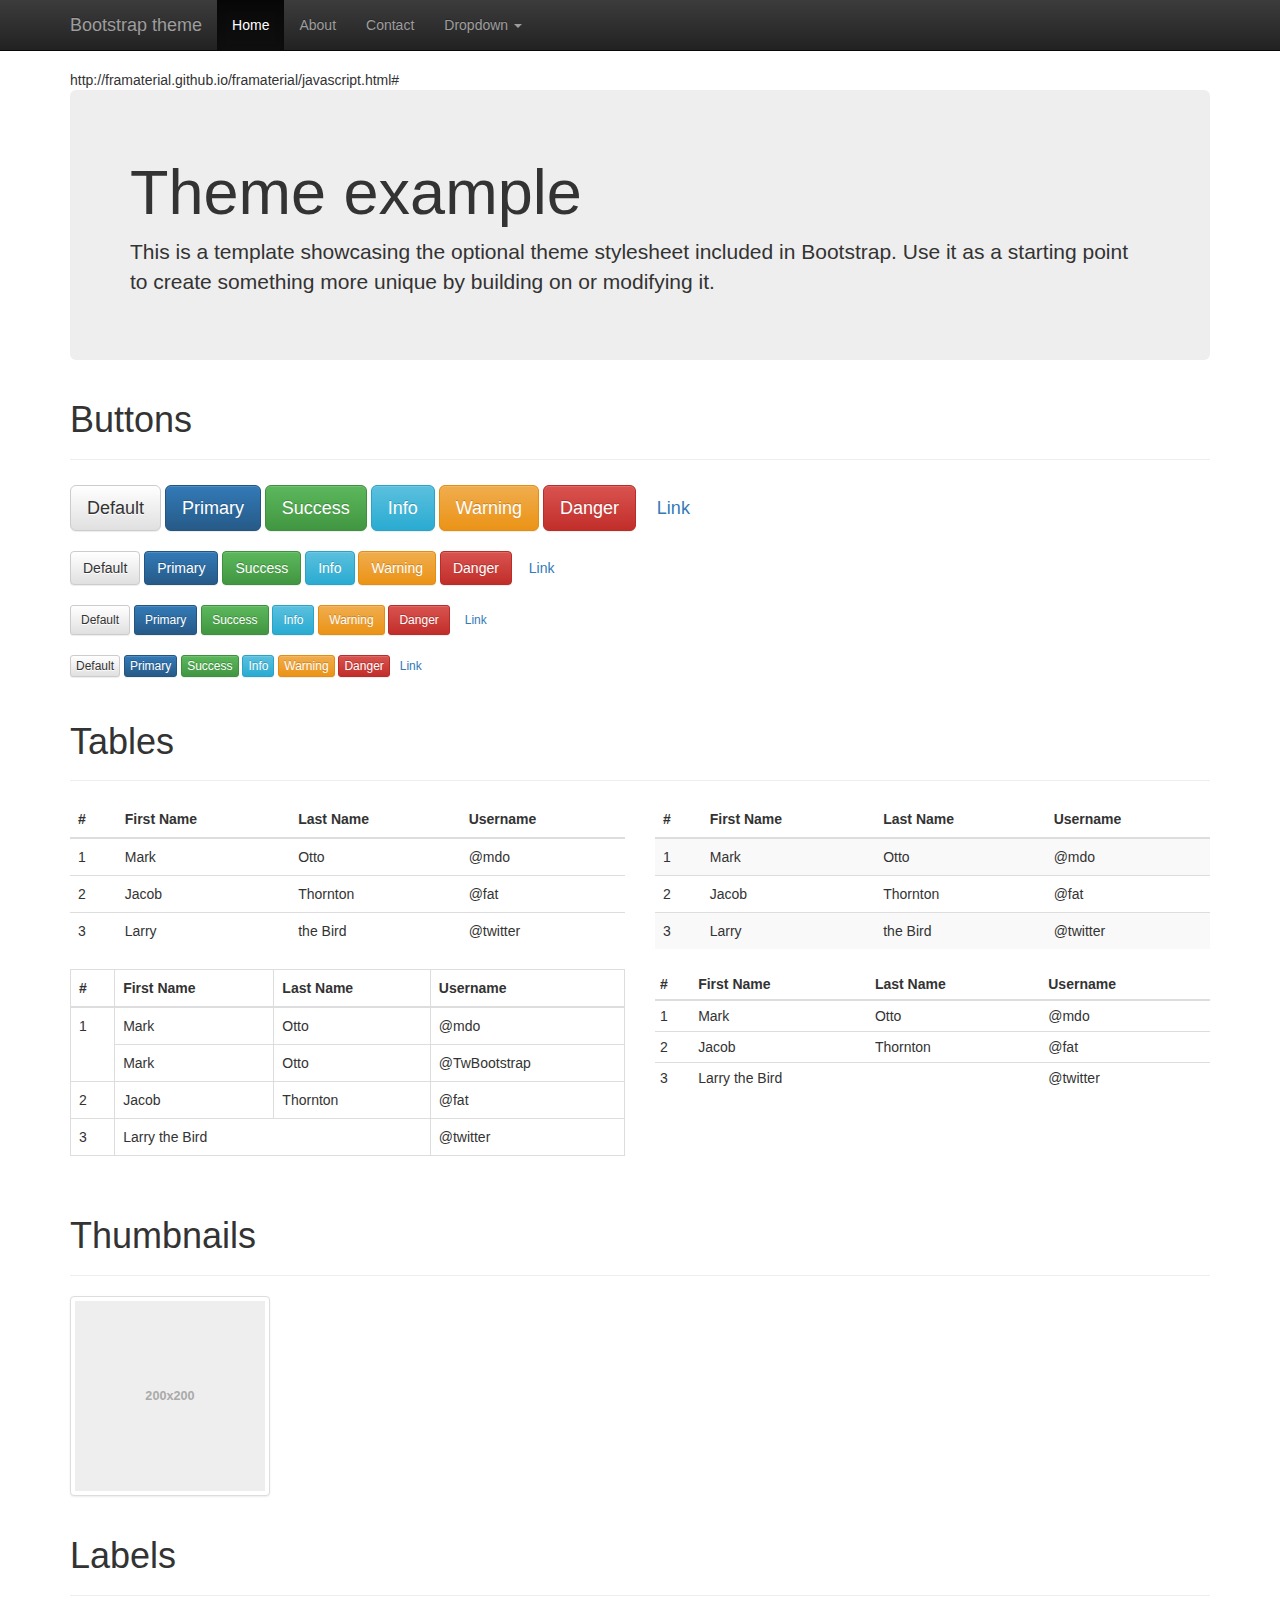
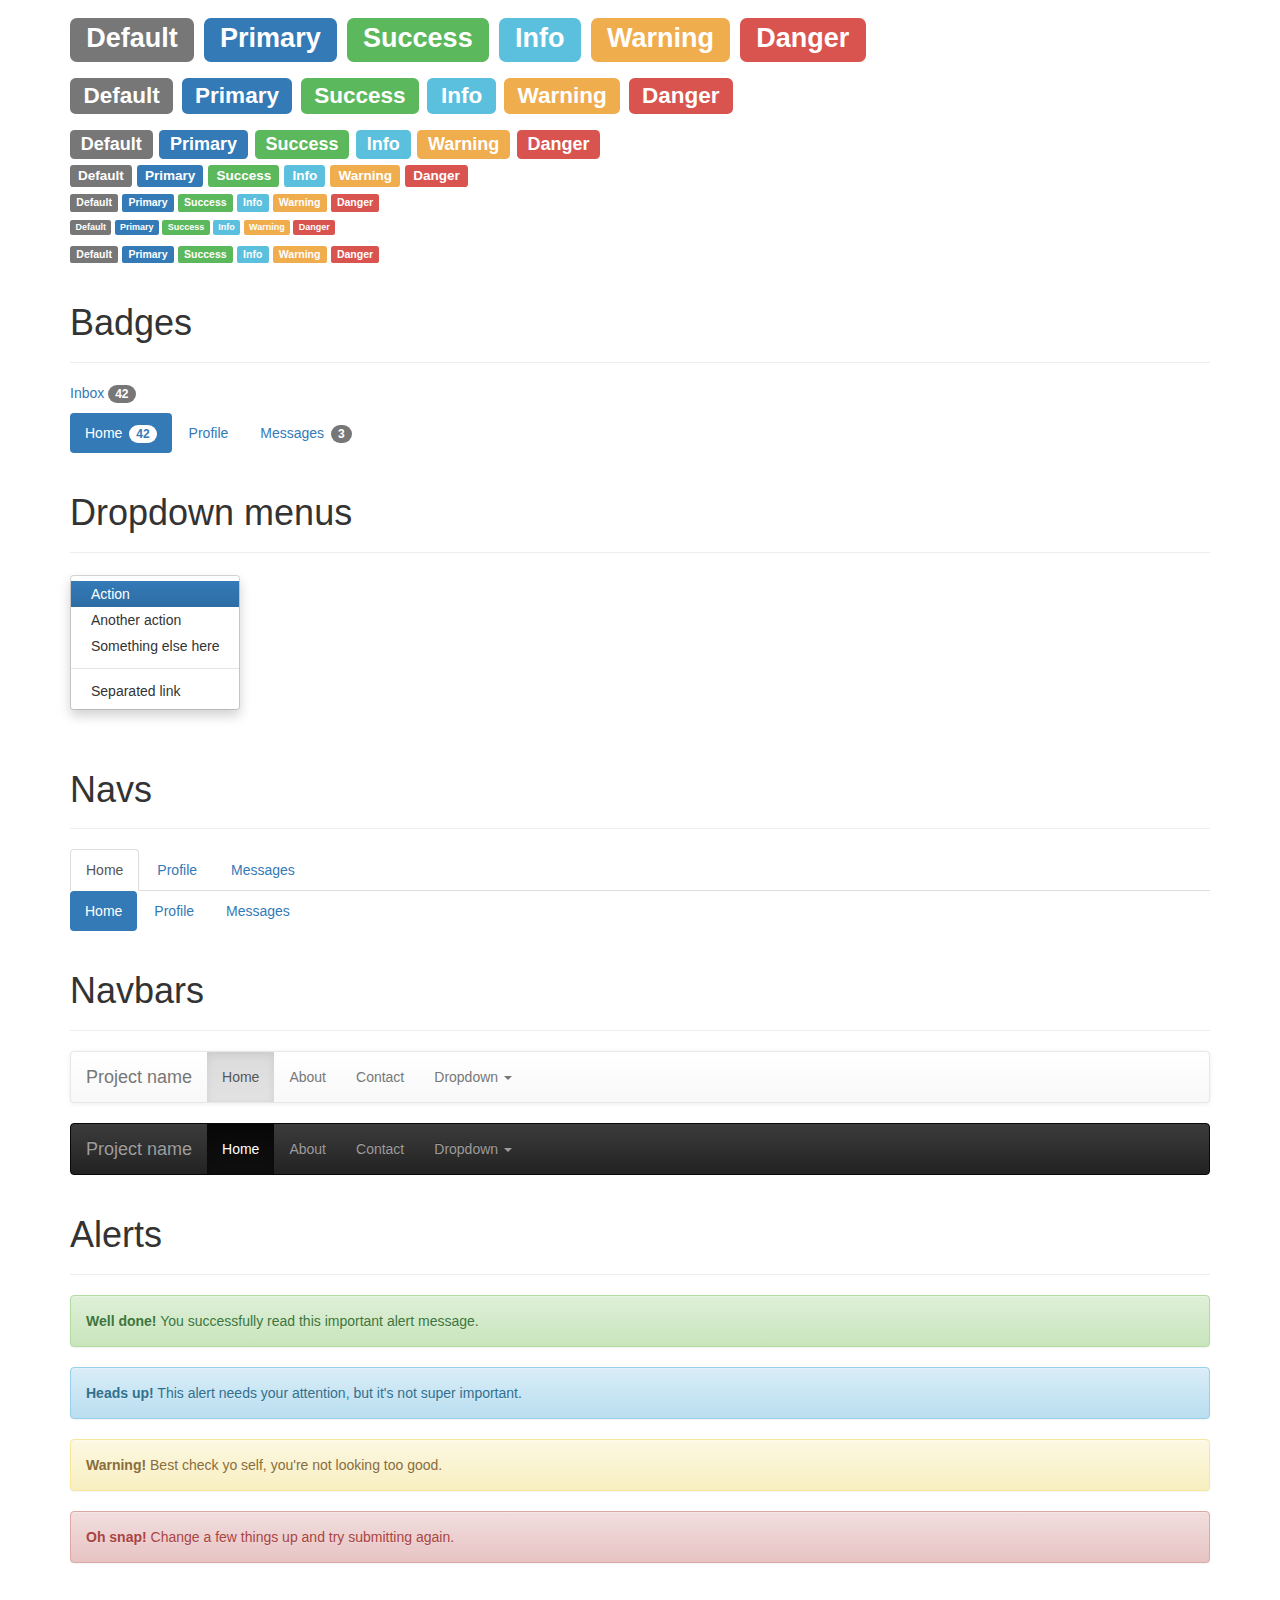
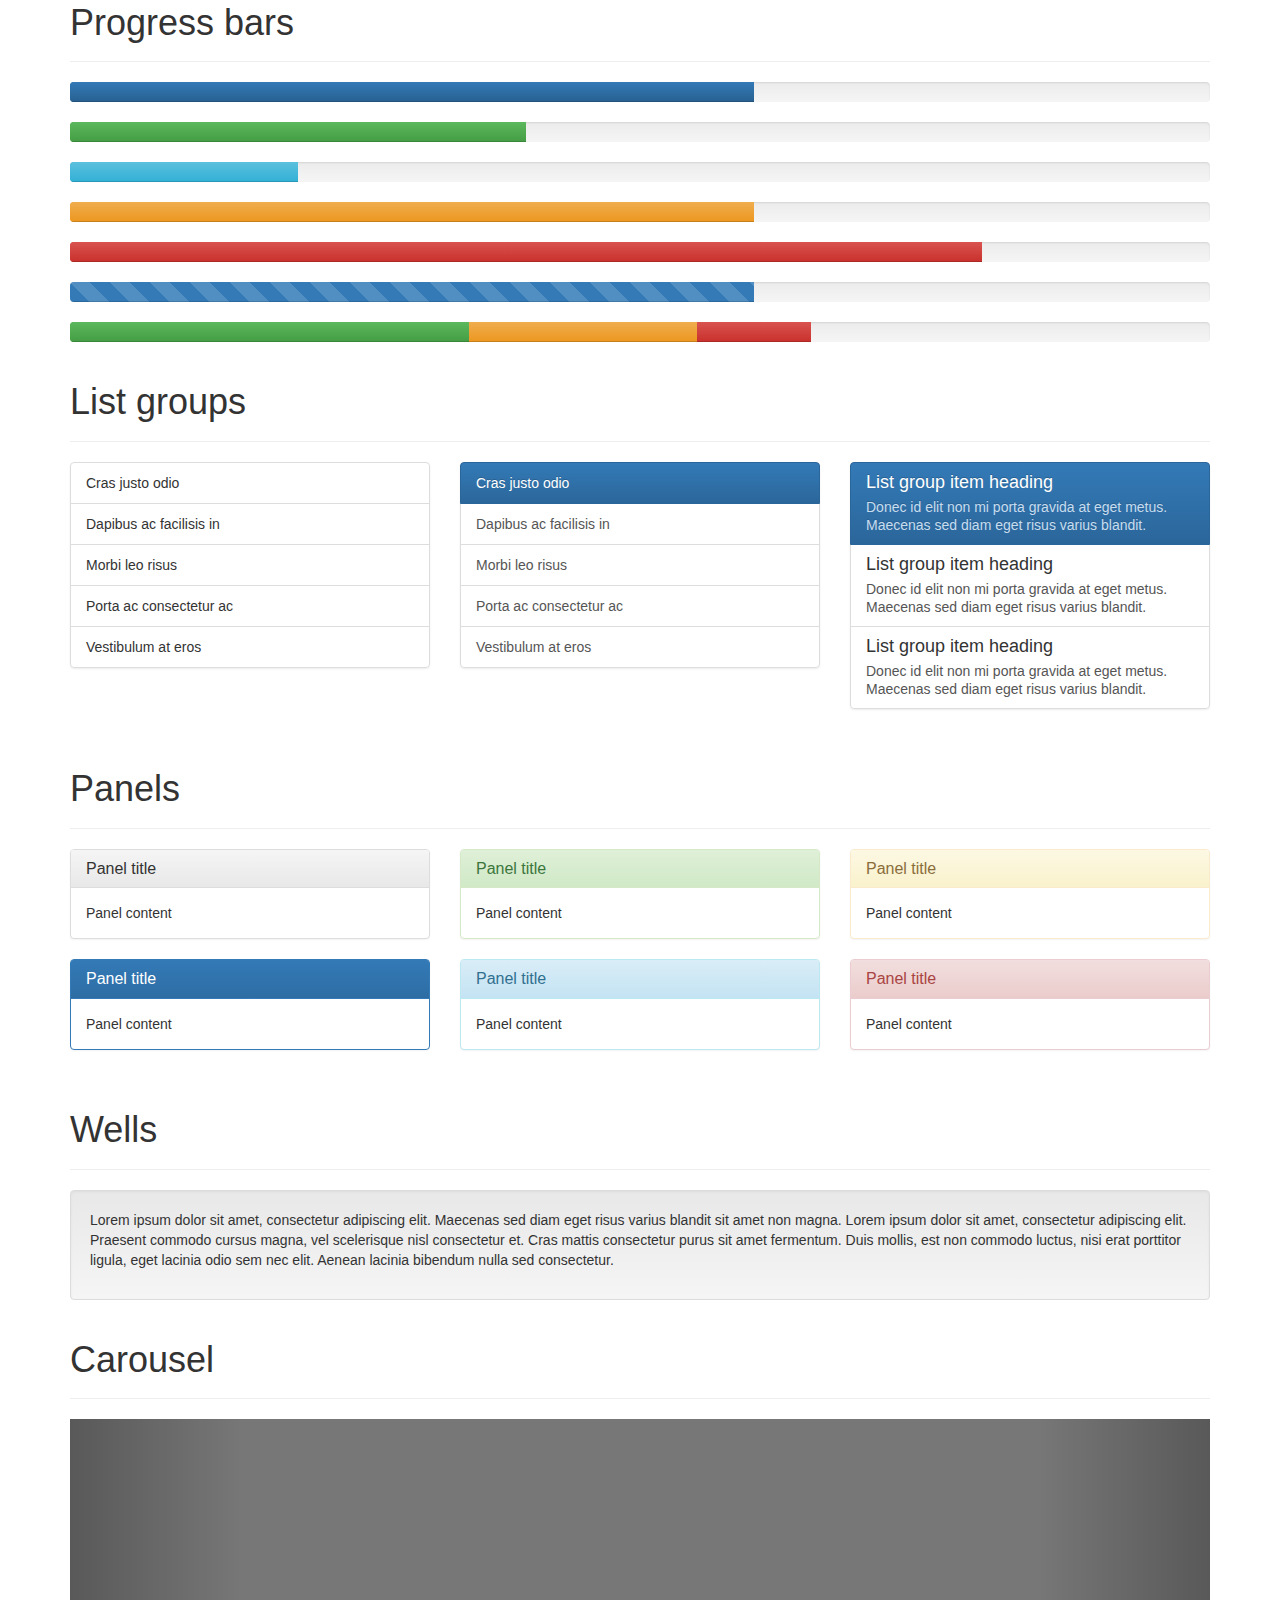
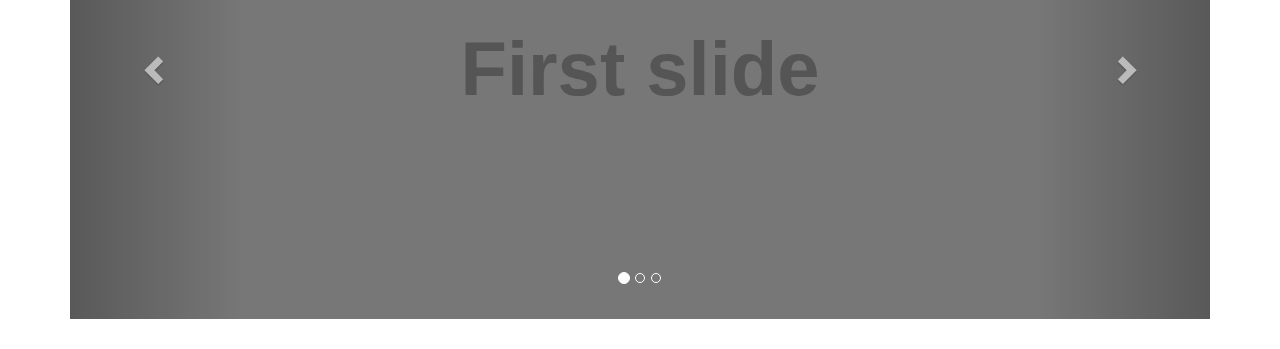
<file: index.html>
<!DOCTYPE html>
<html lang="en">
  <head>
    <meta charset="utf-8">
    <meta http-equiv="X-UA-Compatible" content="IE=edge">
    <meta name="viewport" content="width=device-width, initial-scale=1">
    <!-- The above 3 meta tags *must* come first in the head; any other head content must come *after* these tags -->
    <meta name="description" content="">
    <meta name="author" content="">
    <link rel="icon" href="favicon.ico">

    <title>Theme Template for Bootstrap</title>

    <!-- Bootstrap core CSS -->
    <link href="/css/bootstrap.css" rel="stylesheet">
    <!-- Bootstrap theme -->
    <link href="/css/bootstrap-theme.css" rel="stylesheet">

    <!-- Custom styles for this template -->
    <link href="/css/theme.css" rel="stylesheet">

    <!-- Just for debugging purposes. Don't actually copy these 2 lines! -->
    <!--[if lt IE 9]><script src="/js/ie8-responsive-file-warning.js"></script><![endif]-->
    <script src="/js/ie-emulation-modes-warning.js"></script>

    <!-- HTML5 shim and Respond.js for IE8 support of HTML5 elements and media queries -->
    <!--[if lt IE 9]>
      <script src="/js/html5shiv.min.js"></script>
      <script src="/js/espond.min.js"></script>
    <![endif]-->
  </head>

  <body role="document">

    <!-- Fixed navbar -->
    <nav class="navbar navbar-inverse navbar-fixed-top">
      <div class="container">
        <div class="navbar-header">
          <button type="button" class="navbar-toggle collapsed" data-toggle="collapse" data-target="#navbar" aria-expanded="false" aria-controls="navbar">
            <span class="sr-only">Toggle navigation</span>
            <span class="icon-bar"></span>
            <span class="icon-bar"></span>
            <span class="icon-bar"></span>
          </button>
          <a class="navbar-brand" href="#">Bootstrap theme</a>
        </div>
        <div id="navbar" class="navbar-collapse collapse">
          <ul class="nav navbar-nav">
            <li class="active"><a href="#">Home</a></li>
            <li><a href="#about">About</a></li>
            <li><a href="#contact">Contact</a></li>
            <li class="dropdown">
              <a href="#" class="dropdown-toggle" data-toggle="dropdown" role="button" aria-haspopup="true" aria-expanded="false">Dropdown <span class="caret"></span></a>
              <ul class="dropdown-menu">
                <li><a href="#">Action</a></li>
                <li><a href="#">Another action</a></li>
                <li><a href="#">Something else here</a></li>
                <li role="separator" class="divider"></li>
                <li class="dropdown-header">Nav header</li>
                <li><a href="#">Separated link</a></li>
                <li><a href="#">One more separated link</a></li>
              </ul>
            </li>
          </ul>
        </div><!--/.nav-collapse -->
      </div>
    </nav>

    <div class="container theme-showcase" role="main">
<span>http://framaterial.github.io/framaterial/javascript.html#</span>
      <!-- Main jumbotron for a primary marketing message or call to action -->
      <div class="jumbotron">
        <h1>Theme example</h1>
        <p>This is a template showcasing the optional theme stylesheet included in Bootstrap. Use it as a starting point to create something more unique by building on or modifying it.</p>
      </div>


      <div class="page-header">
        <h1>Buttons</h1>
      </div>
      <p>
        <button type="button" class="btn btn-lg btn-default">Default</button>
        <button type="button" class="btn btn-lg btn-primary">Primary</button>
        <button type="button" class="btn btn-lg btn-success">Success</button>
        <button type="button" class="btn btn-lg btn-info">Info</button>
        <button type="button" class="btn btn-lg btn-warning">Warning</button>
        <button type="button" class="btn btn-lg btn-danger">Danger</button>
        <button type="button" class="btn btn-lg btn-link">Link</button>
      </p>
      <p>
        <button type="button" class="btn btn-default">Default</button>
        <button type="button" class="btn btn-primary">Primary</button>
        <button type="button" class="btn btn-success">Success</button>
        <button type="button" class="btn btn-info">Info</button>
        <button type="button" class="btn btn-warning">Warning</button>
        <button type="button" class="btn btn-danger">Danger</button>
        <button type="button" class="btn btn-link">Link</button>
      </p>
      <p>
        <button type="button" class="btn btn-sm btn-default">Default</button>
        <button type="button" class="btn btn-sm btn-primary">Primary</button>
        <button type="button" class="btn btn-sm btn-success">Success</button>
        <button type="button" class="btn btn-sm btn-info">Info</button>
        <button type="button" class="btn btn-sm btn-warning">Warning</button>
        <button type="button" class="btn btn-sm btn-danger">Danger</button>
        <button type="button" class="btn btn-sm btn-link">Link</button>
      </p>
      <p>
        <button type="button" class="btn btn-xs btn-default">Default</button>
        <button type="button" class="btn btn-xs btn-primary">Primary</button>
        <button type="button" class="btn btn-xs btn-success">Success</button>
        <button type="button" class="btn btn-xs btn-info">Info</button>
        <button type="button" class="btn btn-xs btn-warning">Warning</button>
        <button type="button" class="btn btn-xs btn-danger">Danger</button>
        <button type="button" class="btn btn-xs btn-link">Link</button>
      </p>


      <div class="page-header">
        <h1>Tables</h1>
      </div>
      <div class="row">
        <div class="col-md-6">
          <table class="table">
            <thead>
              <tr>
                <th>#</th>
                <th>First Name</th>
                <th>Last Name</th>
                <th>Username</th>
              </tr>
            </thead>
            <tbody>
              <tr>
                <td>1</td>
                <td>Mark</td>
                <td>Otto</td>
                <td>@mdo</td>
              </tr>
              <tr>
                <td>2</td>
                <td>Jacob</td>
                <td>Thornton</td>
                <td>@fat</td>
              </tr>
              <tr>
                <td>3</td>
                <td>Larry</td>
                <td>the Bird</td>
                <td>@twitter</td>
              </tr>
            </tbody>
          </table>
        </div>
        <div class="col-md-6">
          <table class="table table-striped">
            <thead>
              <tr>
                <th>#</th>
                <th>First Name</th>
                <th>Last Name</th>
                <th>Username</th>
              </tr>
            </thead>
            <tbody>
              <tr>
                <td>1</td>
                <td>Mark</td>
                <td>Otto</td>
                <td>@mdo</td>
              </tr>
              <tr>
                <td>2</td>
                <td>Jacob</td>
                <td>Thornton</td>
                <td>@fat</td>
              </tr>
              <tr>
                <td>3</td>
                <td>Larry</td>
                <td>the Bird</td>
                <td>@twitter</td>
              </tr>
            </tbody>
          </table>
        </div>
      </div>

      <div class="row">
        <div class="col-md-6">
          <table class="table table-bordered">
            <thead>
              <tr>
                <th>#</th>
                <th>First Name</th>
                <th>Last Name</th>
                <th>Username</th>
              </tr>
            </thead>
            <tbody>
              <tr>
                <td rowspan="2">1</td>
                <td>Mark</td>
                <td>Otto</td>
                <td>@mdo</td>
              </tr>
              <tr>
                <td>Mark</td>
                <td>Otto</td>
                <td>@TwBootstrap</td>
              </tr>
              <tr>
                <td>2</td>
                <td>Jacob</td>
                <td>Thornton</td>
                <td>@fat</td>
              </tr>
              <tr>
                <td>3</td>
                <td colspan="2">Larry the Bird</td>
                <td>@twitter</td>
              </tr>
            </tbody>
          </table>
        </div>
        <div class="col-md-6">
          <table class="table table-condensed">
            <thead>
              <tr>
                <th>#</th>
                <th>First Name</th>
                <th>Last Name</th>
                <th>Username</th>
              </tr>
            </thead>
            <tbody>
              <tr>
                <td>1</td>
                <td>Mark</td>
                <td>Otto</td>
                <td>@mdo</td>
              </tr>
              <tr>
                <td>2</td>
                <td>Jacob</td>
                <td>Thornton</td>
                <td>@fat</td>
              </tr>
              <tr>
                <td>3</td>
                <td colspan="2">Larry the Bird</td>
                <td>@twitter</td>
              </tr>
            </tbody>
          </table>
        </div>
      </div>


      <div class="page-header">
        <h1>Thumbnails</h1>
      </div>
      <img data-src="holder.js/200x200" class="img-thumbnail" alt="A generic square placeholder image with a white border around it, making it resemble a photograph taken with an old instant camera">


      <div class="page-header">
        <h1>Labels</h1>
      </div>
      <h1>
        <span class="label label-default">Default</span>
        <span class="label label-primary">Primary</span>
        <span class="label label-success">Success</span>
        <span class="label label-info">Info</span>
        <span class="label label-warning">Warning</span>
        <span class="label label-danger">Danger</span>
      </h1>
      <h2>
        <span class="label label-default">Default</span>
        <span class="label label-primary">Primary</span>
        <span class="label label-success">Success</span>
        <span class="label label-info">Info</span>
        <span class="label label-warning">Warning</span>
        <span class="label label-danger">Danger</span>
      </h2>
      <h3>
        <span class="label label-default">Default</span>
        <span class="label label-primary">Primary</span>
        <span class="label label-success">Success</span>
        <span class="label label-info">Info</span>
        <span class="label label-warning">Warning</span>
        <span class="label label-danger">Danger</span>
      </h3>
      <h4>
        <span class="label label-default">Default</span>
        <span class="label label-primary">Primary</span>
        <span class="label label-success">Success</span>
        <span class="label label-info">Info</span>
        <span class="label label-warning">Warning</span>
        <span class="label label-danger">Danger</span>
      </h4>
      <h5>
        <span class="label label-default">Default</span>
        <span class="label label-primary">Primary</span>
        <span class="label label-success">Success</span>
        <span class="label label-info">Info</span>
        <span class="label label-warning">Warning</span>
        <span class="label label-danger">Danger</span>
      </h5>
      <h6>
        <span class="label label-default">Default</span>
        <span class="label label-primary">Primary</span>
        <span class="label label-success">Success</span>
        <span class="label label-info">Info</span>
        <span class="label label-warning">Warning</span>
        <span class="label label-danger">Danger</span>
      </h6>
      <p>
        <span class="label label-default">Default</span>
        <span class="label label-primary">Primary</span>
        <span class="label label-success">Success</span>
        <span class="label label-info">Info</span>
        <span class="label label-warning">Warning</span>
        <span class="label label-danger">Danger</span>
      </p>


      <div class="page-header">
        <h1>Badges</h1>
      </div>
      <p>
        <a href="#">Inbox <span class="badge">42</span></a>
      </p>
      <ul class="nav nav-pills" role="tablist">
        <li role="presentation" class="active"><a href="#">Home <span class="badge">42</span></a></li>
        <li role="presentation"><a href="#">Profile</a></li>
        <li role="presentation"><a href="#">Messages <span class="badge">3</span></a></li>
      </ul>


      <div class="page-header">
        <h1>Dropdown menus</h1>
      </div>
      <div class="dropdown theme-dropdown clearfix">
        <a id="dropdownMenu1" href="#" class="sr-only dropdown-toggle" data-toggle="dropdown" role="button" aria-haspopup="true" aria-expanded="false">Dropdown <span class="caret"></span></a>
        <ul class="dropdown-menu" aria-labelledby="dropdownMenu1">
          <li class="active"><a href="#">Action</a></li>
          <li><a href="#">Another action</a></li>
          <li><a href="#">Something else here</a></li>
          <li role="separator" class="divider"></li>
          <li><a href="#">Separated link</a></li>
        </ul>
      </div>


      <div class="page-header">
        <h1>Navs</h1>
      </div>
      <ul class="nav nav-tabs" role="tablist">
        <li role="presentation" class="active"><a href="#">Home</a></li>
        <li role="presentation"><a href="#">Profile</a></li>
        <li role="presentation"><a href="#">Messages</a></li>
      </ul>
      <ul class="nav nav-pills" role="tablist">
        <li role="presentation" class="active"><a href="#">Home</a></li>
        <li role="presentation"><a href="#">Profile</a></li>
        <li role="presentation"><a href="#">Messages</a></li>
      </ul>


      <div class="page-header">
        <h1>Navbars</h1>
      </div>

      <nav class="navbar navbar-default">
        <div class="container">
          <div class="navbar-header">
            <button type="button" class="navbar-toggle collapsed" data-toggle="collapse" data-target=".navbar-collapse">
              <span class="sr-only">Toggle navigation</span>
              <span class="icon-bar"></span>
              <span class="icon-bar"></span>
              <span class="icon-bar"></span>
            </button>
            <a class="navbar-brand" href="#">Project name</a>
          </div>
          <div class="navbar-collapse collapse">
            <ul class="nav navbar-nav">
              <li class="active"><a href="#">Home</a></li>
              <li><a href="#about">About</a></li>
              <li><a href="#contact">Contact</a></li>
              <li class="dropdown">
                <a href="#" class="dropdown-toggle" data-toggle="dropdown" role="button" aria-haspopup="true" aria-expanded="false">Dropdown <span class="caret"></span></a>
                <ul class="dropdown-menu">
                  <li><a href="#">Action</a></li>
                  <li><a href="#">Another action</a></li>
                  <li><a href="#">Something else here</a></li>
                  <li role="separator" class="divider"></li>
                  <li class="dropdown-header">Nav header</li>
                  <li><a href="#">Separated link</a></li>
                  <li><a href="#">One more separated link</a></li>
                </ul>
              </li>
            </ul>
          </div><!--/.nav-collapse -->
        </div>
      </nav>

      <nav class="navbar navbar-inverse">
        <div class="container">
          <div class="navbar-header">
            <button type="button" class="navbar-toggle collapsed" data-toggle="collapse" data-target=".navbar-collapse">
              <span class="sr-only">Toggle navigation</span>
              <span class="icon-bar"></span>
              <span class="icon-bar"></span>
              <span class="icon-bar"></span>
            </button>
            <a class="navbar-brand" href="#">Project name</a>
          </div>
          <div class="navbar-collapse collapse">
            <ul class="nav navbar-nav">
              <li class="active"><a href="#">Home</a></li>
              <li><a href="#about">About</a></li>
              <li><a href="#contact">Contact</a></li>
              <li class="dropdown">
                <a href="#" class="dropdown-toggle" data-toggle="dropdown" role="button" aria-haspopup="true" aria-expanded="false">Dropdown <span class="caret"></span></a>
                <ul class="dropdown-menu">
                  <li><a href="#">Action</a></li>
                  <li><a href="#">Another action</a></li>
                  <li><a href="#">Something else here</a></li>
                  <li role="separator" class="divider"></li>
                  <li class="dropdown-header">Nav header</li>
                  <li><a href="#">Separated link</a></li>
                  <li><a href="#">One more separated link</a></li>
                </ul>
              </li>
            </ul>
          </div><!--/.nav-collapse -->
        </div>
      </nav>


      <div class="page-header">
        <h1>Alerts</h1>
      </div>
      <div class="alert alert-success" role="alert">
        <strong>Well done!</strong> You successfully read this important alert message.
      </div>
      <div class="alert alert-info" role="alert">
        <strong>Heads up!</strong> This alert needs your attention, but it's not super important.
      </div>
      <div class="alert alert-warning" role="alert">
        <strong>Warning!</strong> Best check yo self, you're not looking too good.
      </div>
      <div class="alert alert-danger" role="alert">
        <strong>Oh snap!</strong> Change a few things up and try submitting again.
      </div>


      <div class="page-header">
        <h1>Progress bars</h1>
      </div>
      <div class="progress">
        <div class="progress-bar" role="progressbar" aria-valuenow="60" aria-valuemin="0" aria-valuemax="100" style="width: 60%;"><span class="sr-only">60% Complete</span></div>
      </div>
      <div class="progress">
        <div class="progress-bar progress-bar-success" role="progressbar" aria-valuenow="40" aria-valuemin="0" aria-valuemax="100" style="width: 40%"><span class="sr-only">40% Complete (success)</span></div>
      </div>
      <div class="progress">
        <div class="progress-bar progress-bar-info" role="progressbar" aria-valuenow="20" aria-valuemin="0" aria-valuemax="100" style="width: 20%"><span class="sr-only">20% Complete</span></div>
      </div>
      <div class="progress">
        <div class="progress-bar progress-bar-warning" role="progressbar" aria-valuenow="60" aria-valuemin="0" aria-valuemax="100" style="width: 60%"><span class="sr-only">60% Complete (warning)</span></div>
      </div>
      <div class="progress">
        <div class="progress-bar progress-bar-danger" role="progressbar" aria-valuenow="80" aria-valuemin="0" aria-valuemax="100" style="width: 80%"><span class="sr-only">80% Complete (danger)</span></div>
      </div>
      <div class="progress">
        <div class="progress-bar progress-bar-striped" role="progressbar" aria-valuenow="60" aria-valuemin="0" aria-valuemax="100" style="width: 60%"><span class="sr-only">60% Complete</span></div>
      </div>
      <div class="progress">
        <div class="progress-bar progress-bar-success" style="width: 35%"><span class="sr-only">35% Complete (success)</span></div>
        <div class="progress-bar progress-bar-warning" style="width: 20%"><span class="sr-only">20% Complete (warning)</span></div>
        <div class="progress-bar progress-bar-danger" style="width: 10%"><span class='sr-only'>10% Complete (danger)</span></div>
      </div>


      <div class="page-header">
        <h1>List groups</h1>
      </div>
      <div class="row">
        <div class="col-sm-4">
          <ul class="list-group">
            <li class="list-group-item">Cras justo odio</li>
            <li class="list-group-item">Dapibus ac facilisis in</li>
            <li class="list-group-item">Morbi leo risus</li>
            <li class="list-group-item">Porta ac consectetur ac</li>
            <li class="list-group-item">Vestibulum at eros</li>
          </ul>
        </div><!-- /.col-sm-4 -->
        <div class="col-sm-4">
          <div class="list-group">
            <a href="#" class="list-group-item active">
              Cras justo odio
            </a>
            <a href="#" class="list-group-item">Dapibus ac facilisis in</a>
            <a href="#" class="list-group-item">Morbi leo risus</a>
            <a href="#" class="list-group-item">Porta ac consectetur ac</a>
            <a href="#" class="list-group-item">Vestibulum at eros</a>
          </div>
        </div><!-- /.col-sm-4 -->
        <div class="col-sm-4">
          <div class="list-group">
            <a href="#" class="list-group-item active">
              <h4 class="list-group-item-heading">List group item heading</h4>
              <p class="list-group-item-text">Donec id elit non mi porta gravida at eget metus. Maecenas sed diam eget risus varius blandit.</p>
            </a>
            <a href="#" class="list-group-item">
              <h4 class="list-group-item-heading">List group item heading</h4>
              <p class="list-group-item-text">Donec id elit non mi porta gravida at eget metus. Maecenas sed diam eget risus varius blandit.</p>
            </a>
            <a href="#" class="list-group-item">
              <h4 class="list-group-item-heading">List group item heading</h4>
              <p class="list-group-item-text">Donec id elit non mi porta gravida at eget metus. Maecenas sed diam eget risus varius blandit.</p>
            </a>
          </div>
        </div><!-- /.col-sm-4 -->
      </div>


      <div class="page-header">
        <h1>Panels</h1>
      </div>
      <div class="row">
        <div class="col-sm-4">
          <div class="panel panel-default">
            <div class="panel-heading">
              <h3 class="panel-title">Panel title</h3>
            </div>
            <div class="panel-body">
              Panel content
            </div>
          </div>
          <div class="panel panel-primary">
            <div class="panel-heading">
              <h3 class="panel-title">Panel title</h3>
            </div>
            <div class="panel-body">
              Panel content
            </div>
          </div>
        </div><!-- /.col-sm-4 -->
        <div class="col-sm-4">
          <div class="panel panel-success">
            <div class="panel-heading">
              <h3 class="panel-title">Panel title</h3>
            </div>
            <div class="panel-body">
              Panel content
            </div>
          </div>
          <div class="panel panel-info">
            <div class="panel-heading">
              <h3 class="panel-title">Panel title</h3>
            </div>
            <div class="panel-body">
              Panel content
            </div>
          </div>
        </div><!-- /.col-sm-4 -->
        <div class="col-sm-4">
          <div class="panel panel-warning">
            <div class="panel-heading">
              <h3 class="panel-title">Panel title</h3>
            </div>
            <div class="panel-body">
              Panel content
            </div>
          </div>
          <div class="panel panel-danger">
            <div class="panel-heading">
              <h3 class="panel-title">Panel title</h3>
            </div>
            <div class="panel-body">
              Panel content
            </div>
          </div>
        </div><!-- /.col-sm-4 -->
      </div>


      <div class="page-header">
        <h1>Wells</h1>
      </div>
      <div class="well">
        <p>Lorem ipsum dolor sit amet, consectetur adipiscing elit. Maecenas sed diam eget risus varius blandit sit amet non magna. Lorem ipsum dolor sit amet, consectetur adipiscing elit. Praesent commodo cursus magna, vel scelerisque nisl consectetur et. Cras mattis consectetur purus sit amet fermentum. Duis mollis, est non commodo luctus, nisi erat porttitor ligula, eget lacinia odio sem nec elit. Aenean lacinia bibendum nulla sed consectetur.</p>
      </div>


      <div class="page-header">
        <h1>Carousel</h1>
      </div>
      <div id="carousel-example-generic" class="carousel slide" data-ride="carousel">
        <ol class="carousel-indicators">
          <li data-target="#carousel-example-generic" data-slide-to="0" class="active"></li>
          <li data-target="#carousel-example-generic" data-slide-to="1"></li>
          <li data-target="#carousel-example-generic" data-slide-to="2"></li>
        </ol>
        <div class="carousel-inner" role="listbox">
          <div class="item active">
            <img data-src="holder.js/1140x500/auto/#777:#555/text:First slide" alt="First slide">
          </div>
          <div class="item">
            <img data-src="holder.js/1140x500/auto/#666:#444/text:Second slide" alt="Second slide">
          </div>
          <div class="item">
            <img data-src="holder.js/1140x500/auto/#555:#333/text:Third slide" alt="Third slide">
          </div>
        </div>
        <a class="left carousel-control" href="#carousel-example-generic" role="button" data-slide="prev">
          <span class="glyphicon glyphicon-chevron-left" aria-hidden="true"></span>
          <span class="sr-only">Previous</span>
        </a>
        <a class="right carousel-control" href="#carousel-example-generic" role="button" data-slide="next">
          <span class="glyphicon glyphicon-chevron-right" aria-hidden="true"></span>
          <span class="sr-only">Next</span>
        </a>
      </div>


    </div> <!-- /container -->


    <!-- Bootstrap core JavaScript
    ================================================== -->
    <!-- Placed at the end of the document so the pages load faster -->
    <script src="/js/jquery-1.11.3.js"></script>
    <script src="/js/bootstrap.js"></script>
    <script src="/js/docs.min.js"></script>
    <!-- IE10 viewport hack for Surface/desktop Windows 8 bug -->
    <script src="/js/ie10-viewport-bug-workaround.js"></script>
  </body>
</html>
</file>
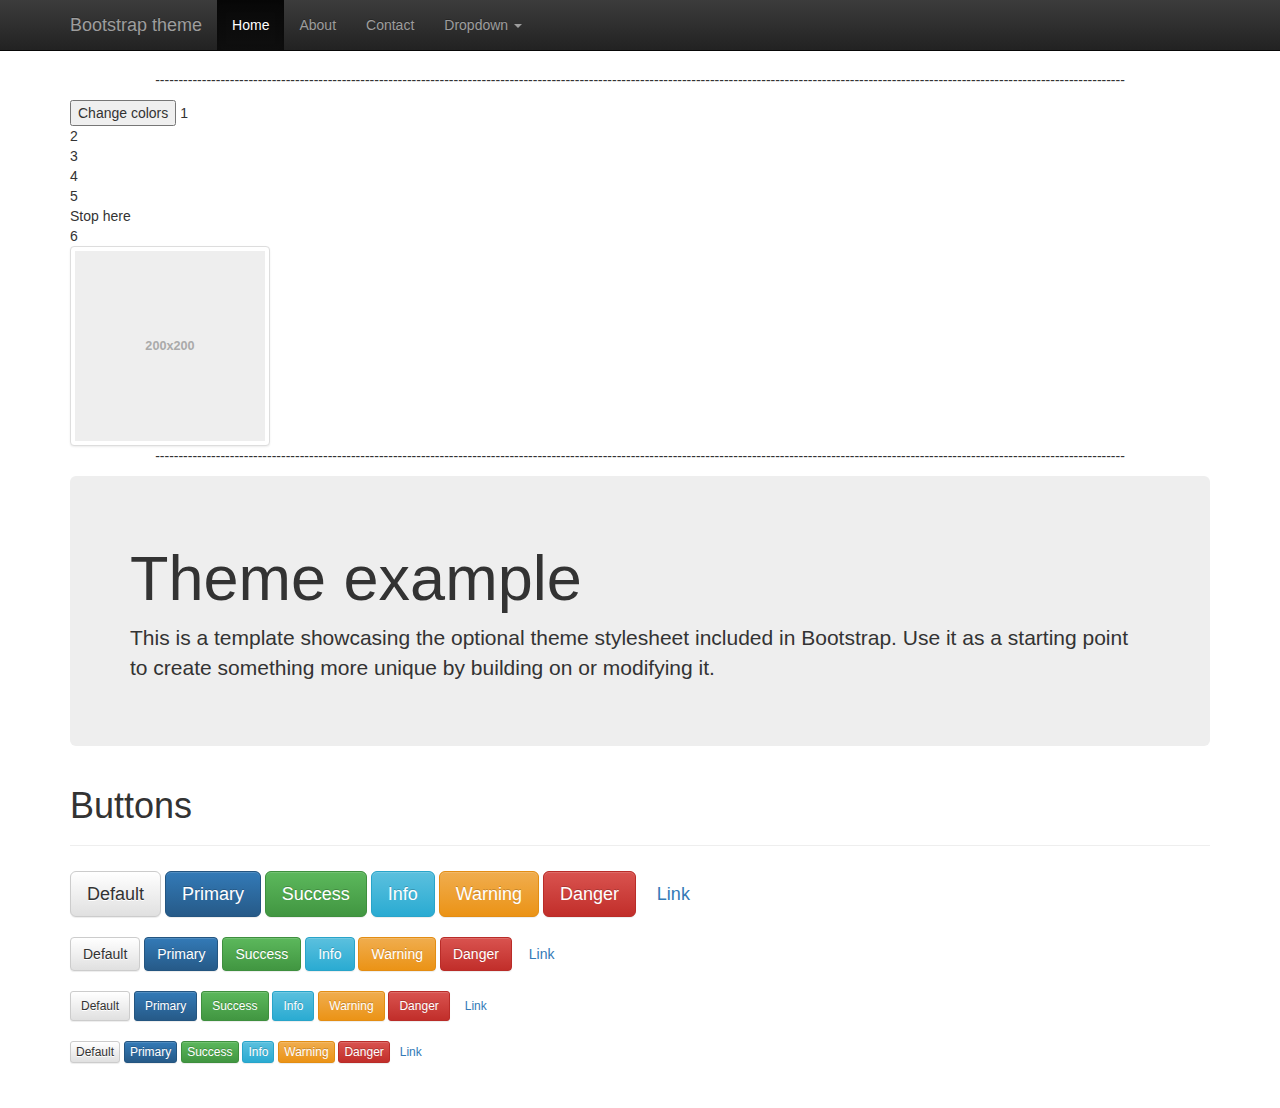
<file: add-staging-more.html>
<!DOCTYPE html>
<html lang="en">
  <head>
    <meta charset="utf-8">
    <meta http-equiv="X-UA-Compatible" content="IE=edge">
    <meta name="viewport" content="width=device-width, initial-scale=1">
    <!-- The above 3 meta tags *must* come first in the head; any other head content must come *after* these tags -->
    <meta name="description" content="">
    <meta name="author" content="">
    <link rel="icon" href="favicon.ico">

    <title>Theme Template for Bootstrap</title>

    <!-- Bootstrap core CSS -->
    <link href="/css/bootstrap.css" rel="stylesheet">
    <!-- Bootstrap theme -->
    <link href="/css/bootstrap-theme.css" rel="stylesheet">

    <!-- Custom styles for this template -->
    <link href="/css/theme.css" rel="stylesheet">
    <!-- Custom styles for this jquery test. Power by Toweave.-->
    <link href="/css/jquery-test.css" rel="stylesheet">

    <!-- Just for debugging purposes. Don't actually copy these 2 lines! -->
    <!--[if lt IE 9]><script src="/js/ie8-responsive-file-warning.js"></script><![endif]-->
    <script src="/js/ie-emulation-modes-warning.js"></script>

    <!-- HTML5 shim and Respond.js for IE8 support of HTML5 elements and media queries -->
    <!--[if lt IE 9]>
      <script src="/js/html5shiv.min.js"></script>
      <script src="/js/espond.min.js"></script>
    <![endif]-->
  </head>

  <body role="document">

    <!-- Fixed navbar -->
    <nav class="navbar navbar-inverse navbar-fixed-top">
      <div class="container">
        <div class="navbar-header">
          <button type="button" class="navbar-toggle collapsed" data-toggle="collapse" data-target="#navbar" aria-expanded="false" aria-controls="navbar">
            <span class="sr-only">Toggle navigation</span>
            <span class="icon-bar"></span>
            <span class="icon-bar"></span>
            <span class="icon-bar"></span>
          </button>
          <a class="navbar-brand" href="#">Bootstrap theme</a>
        </div>
        <div id="navbar" class="navbar-collapse collapse">
          <ul class="nav navbar-nav">
            <li class="active"><a href="#">Home</a></li>
            <li><a href="#about">About</a></li>
            <li><a href="#contact">Contact</a></li>
            <li class="dropdown">
              <a href="#" class="dropdown-toggle" data-toggle="dropdown" role="button" aria-haspopup="true" aria-expanded="false">Dropdown <span class="caret"></span></a>
              <ul class="dropdown-menu">
                <li><a href="#">Action</a></li>
                <li><a href="#">Another action</a></li>
                <li><a href="#">Something else here</a></li>
                <li role="separator" class="divider"></li>
                <li class="dropdown-header">Nav header</li>
                <li><a href="#">Separated link</a></li>
                <li><a href="#">One more separated link</a></li>
              </ul>
            </li>
          </ul>
        </div><!--/.nav-collapse -->
      </div>
    </nav>

    <div class="container theme-showcase" role="main">
    <p class="tes-align">[base64]</p>
    <button>Change colors</button>
    <span>1</span> 
    <div>2</div> 
    <div>3</div>

    <div>4</div> 
    <div>5</div>
    <div id="stop">Stop here</div> 
    <div>6</div>
    <img data-src="holder.js/200x200" class="img-thumbnail" alt="200x200" src="[data-uri]" data-holder-rendered="true" style="width: 200px; height: 200px;">
    <div></div>
    <div></div>

    <!--jquery test start  -->
    <script type="text/javascript">
$("button").click(function () { 
$("div").each(function (index, domEle) { 
  // domEle == this 
  $(domEle).css("backgroundColor", "yellow");  
  if ($(this).is("#stop")) { 
  $("span").text("Stopped at div index #" + index); 
  return false; 
  } 
});
});
    </script>
    <!--jquery test end  -->
    <p class="tes-align">[base64]</p>

      <!-- Main jumbotron for a primary marketing message or call to action -->
      <div class="jumbotron">
        <h1>Theme example</h1>
        <p>This is a template showcasing the optional theme stylesheet included in Bootstrap. Use it as a starting point to create something more unique by building on or modifying it.</p>
      </div>


      <div class="page-header">
        <h1>Buttons</h1>
      </div>
      <p>
        <button type="button" class="btn btn-lg btn-default">Default</button>
        <button type="button" class="btn btn-lg btn-primary">Primary</button>
        <button type="button" class="btn btn-lg btn-success">Success</button>
        <button type="button" class="btn btn-lg btn-info">Info</button>
        <button type="button" class="btn btn-lg btn-warning">Warning</button>
        <button type="button" class="btn btn-lg btn-danger">Danger</button>
        <button type="button" class="btn btn-lg btn-link">Link</button>
      </p>
      <p>
        <button type="button" class="btn btn-default">Default</button>
        <button type="button" class="btn btn-primary">Primary</button>
        <button type="button" class="btn btn-success">Success</button>
        <button type="button" class="btn btn-info">Info</button>
        <button type="button" class="btn btn-warning">Warning</button>
        <button type="button" class="btn btn-danger">Danger</button>
        <button type="button" class="btn btn-link">Link</button>
      </p>
      <p>
        <button type="button" class="btn btn-sm btn-default">Default</button>
        <button type="button" class="btn btn-sm btn-primary">Primary</button>
        <button type="button" class="btn btn-sm btn-success">Success</button>
        <button type="button" class="btn btn-sm btn-info">Info</button>
        <button type="button" class="btn btn-sm btn-warning">Warning</button>
        <button type="button" class="btn btn-sm btn-danger">Danger</button>
        <button type="button" class="btn btn-sm btn-link">Link</button>
      </p>
      <p>
        <button type="button" class="btn btn-xs btn-default">Default</button>
        <button type="button" class="btn btn-xs btn-primary">Primary</button>
        <button type="button" class="btn btn-xs btn-success">Success</button>
        <button type="button" class="btn btn-xs btn-info">Info</button>
        <button type="button" class="btn btn-xs btn-warning">Warning</button>
        <button type="button" class="btn btn-xs btn-danger">Danger</button>
        <button type="button" class="btn btn-xs btn-link">Link</button>
      </p>

    </div> <!-- /container -->


    <!-- Bootstrap core JavaScript
    ================================================== -->
    <!-- Placed at the end of the document so the pages load faster -->
    <script src="/js/jquery-1.11.3.js"></script>
    <script src="/js/bootstrap.js"></script>
    <script src="/js/docs.min.js"></script>
    <!-- IE10 viewport hack for Surface/desktop Windows 8 bug -->
    <script src="/js/ie10-viewport-bug-workaround.js"></script>
  </body>
</html>
</file>
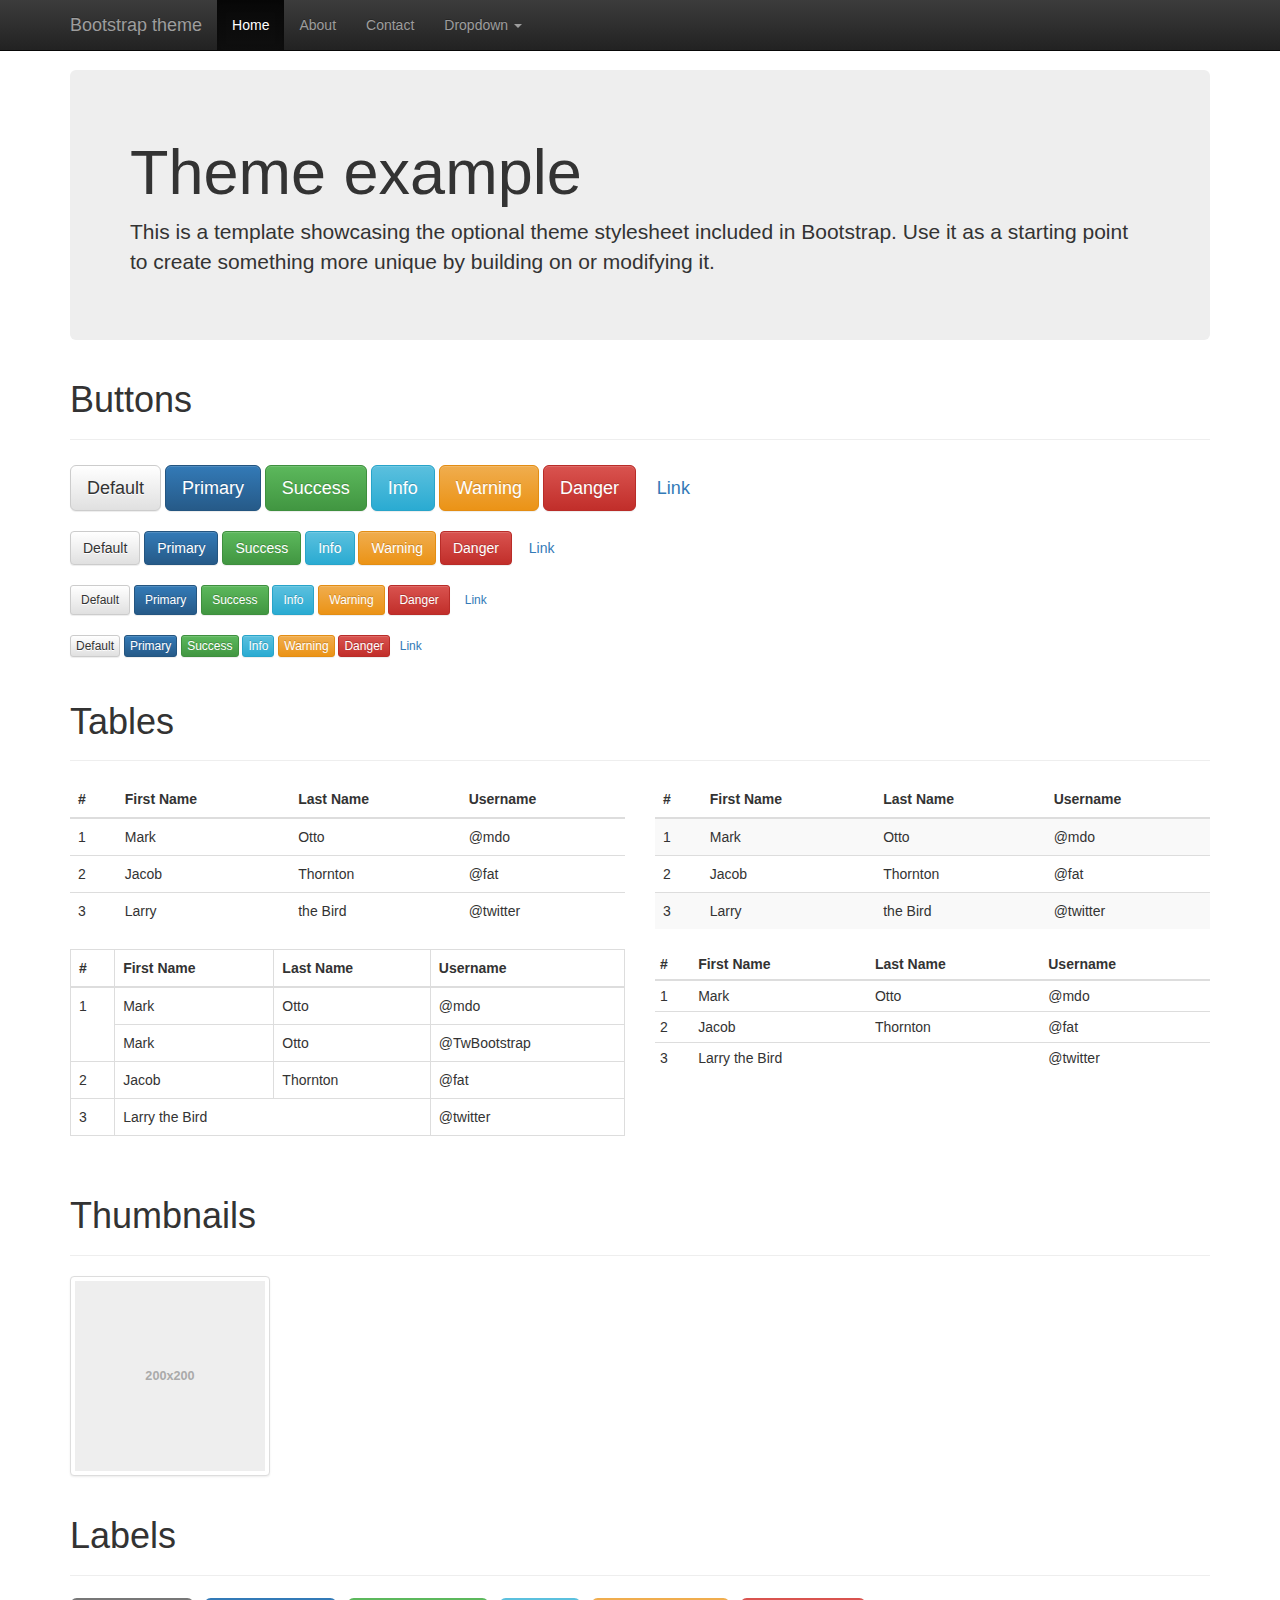
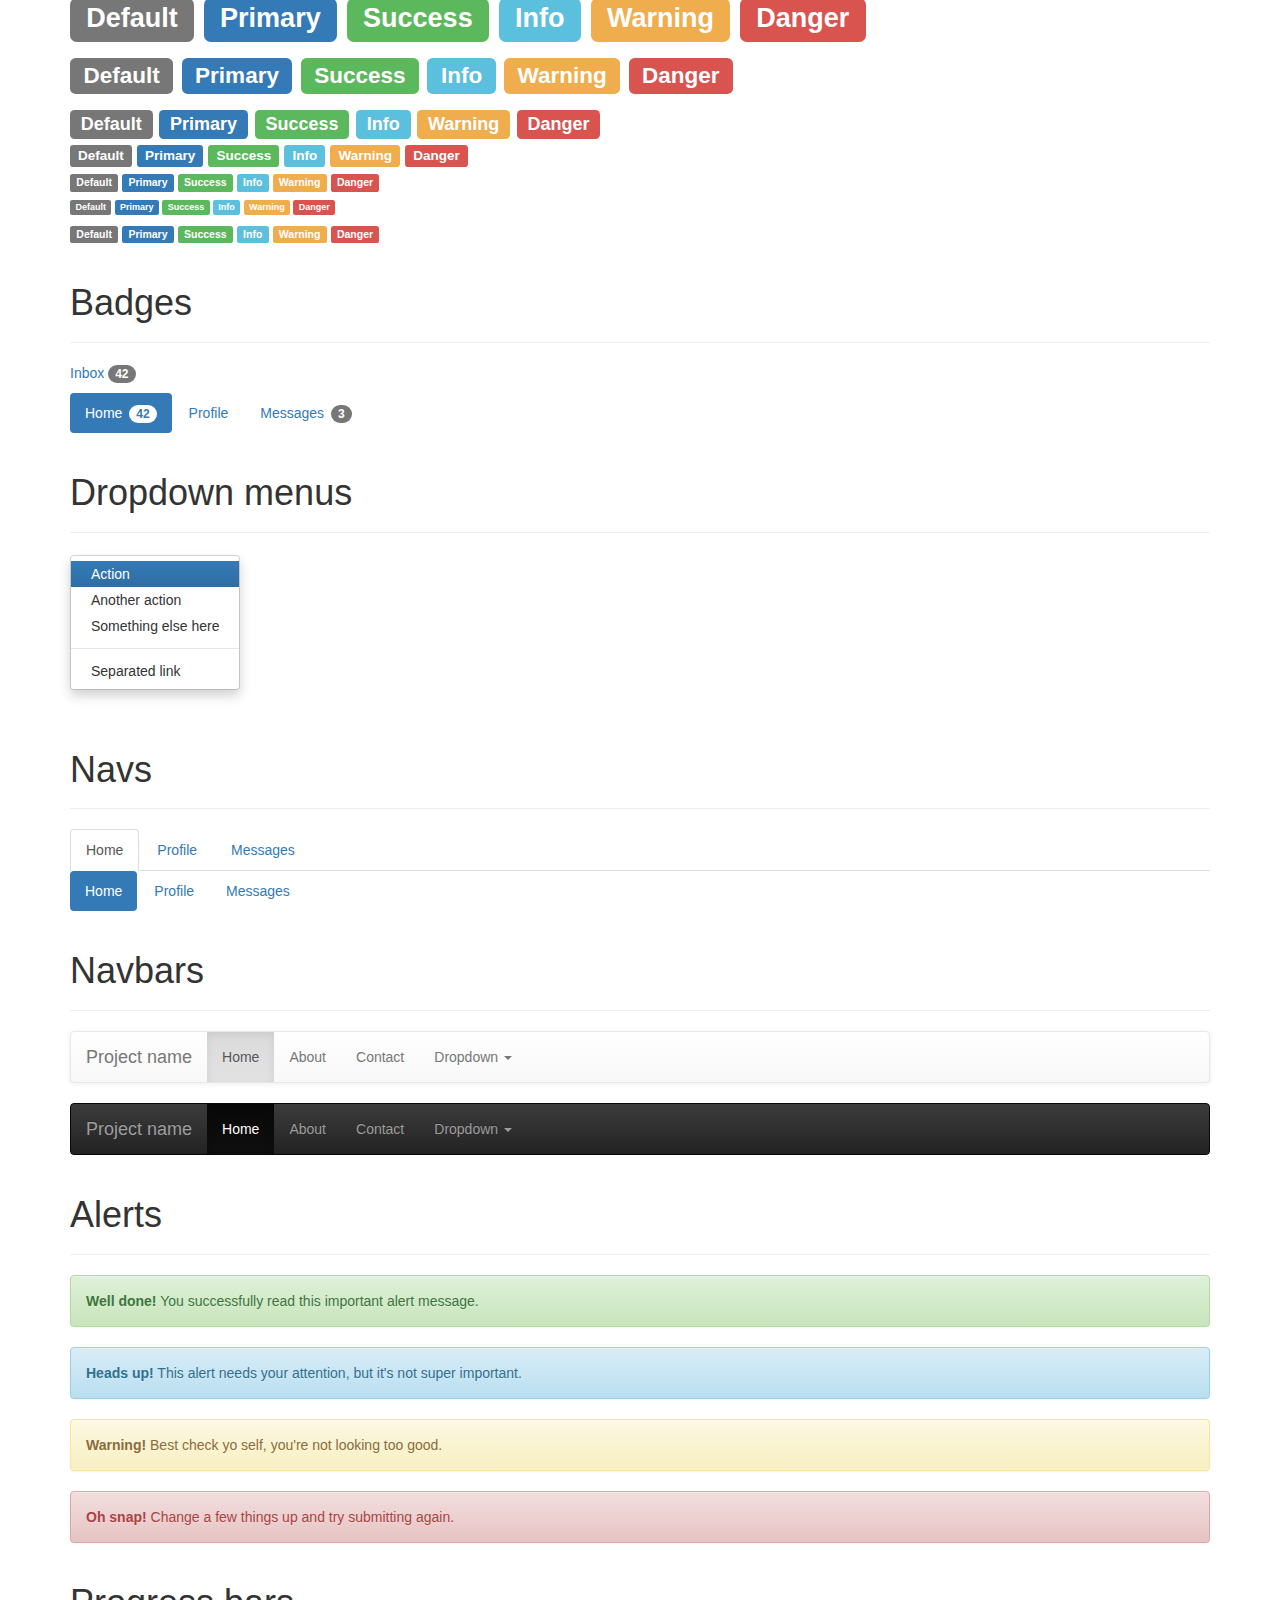
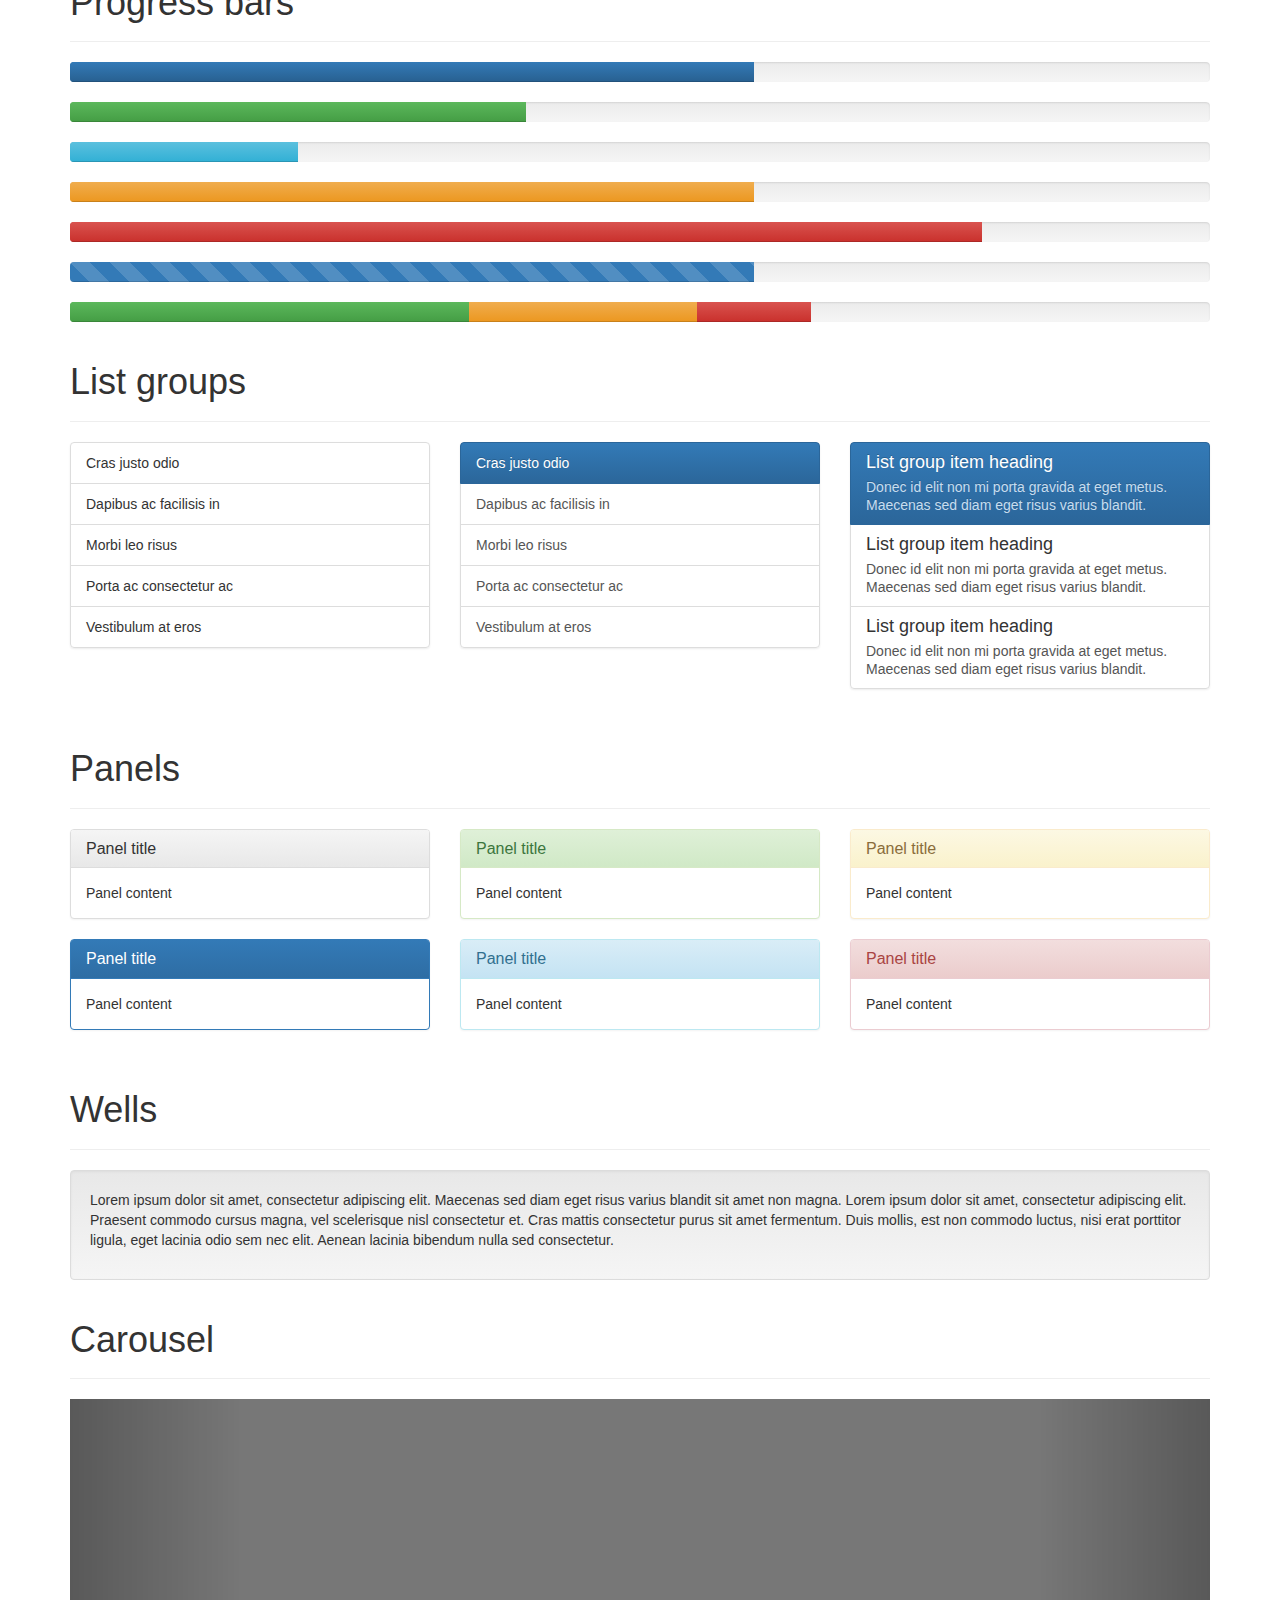
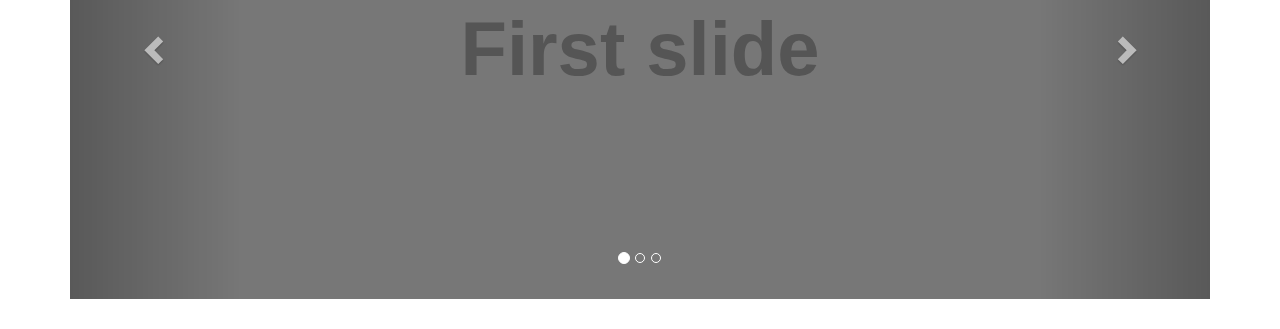
<file: index.html.bak.html>
<!DOCTYPE html>
<html lang="en">
  <head>
    <meta charset="utf-8">
    <meta http-equiv="X-UA-Compatible" content="IE=edge">
    <meta name="viewport" content="width=device-width, initial-scale=1">
    <!-- The above 3 meta tags *must* come first in the head; any other head content must come *after* these tags -->
    <meta name="description" content="">
    <meta name="author" content="">
    <link rel="icon" href="favicon.ico">

    <title>Theme Template for Bootstrap</title>

    <!-- Bootstrap core CSS -->
    <link href="/css/bootstrap.css" rel="stylesheet">
    <!-- Bootstrap theme -->
    <link href="/css/bootstrap-theme.css" rel="stylesheet">

    <!-- Custom styles for this template -->
    <link href="/css/theme.css" rel="stylesheet">

    <!-- Just for debugging purposes. Don't actually copy these 2 lines! -->
    <!--[if lt IE 9]><script src="/js/ie8-responsive-file-warning.js"></script><![endif]-->
    <script src="/js/ie-emulation-modes-warning.js"></script>

    <!-- HTML5 shim and Respond.js for IE8 support of HTML5 elements and media queries -->
    <!--[if lt IE 9]>
      <script src="/js/html5shiv.min.js"></script>
      <script src="/js/espond.min.js"></script>
    <![endif]-->
  </head>

  <body role="document">

    <!-- Fixed navbar -->
    <nav class="navbar navbar-inverse navbar-fixed-top">
      <div class="container">
        <div class="navbar-header">
          <button type="button" class="navbar-toggle collapsed" data-toggle="collapse" data-target="#navbar" aria-expanded="false" aria-controls="navbar">
            <span class="sr-only">Toggle navigation</span>
            <span class="icon-bar"></span>
            <span class="icon-bar"></span>
            <span class="icon-bar"></span>
          </button>
          <a class="navbar-brand" href="#">Bootstrap theme</a>
        </div>
        <div id="navbar" class="navbar-collapse collapse">
          <ul class="nav navbar-nav">
            <li class="active"><a href="#">Home</a></li>
            <li><a href="#about">About</a></li>
            <li><a href="#contact">Contact</a></li>
            <li class="dropdown">
              <a href="#" class="dropdown-toggle" data-toggle="dropdown" role="button" aria-haspopup="true" aria-expanded="false">Dropdown <span class="caret"></span></a>
              <ul class="dropdown-menu">
                <li><a href="#">Action</a></li>
                <li><a href="#">Another action</a></li>
                <li><a href="#">Something else here</a></li>
                <li role="separator" class="divider"></li>
                <li class="dropdown-header">Nav header</li>
                <li><a href="#">Separated link</a></li>
                <li><a href="#">One more separated link</a></li>
              </ul>
            </li>
          </ul>
        </div><!--/.nav-collapse -->
      </div>
    </nav>

    <div class="container theme-showcase" role="main">

      <!-- Main jumbotron for a primary marketing message or call to action -->
      <div class="jumbotron">
        <h1>Theme example</h1>
        <p>This is a template showcasing the optional theme stylesheet included in Bootstrap. Use it as a starting point to create something more unique by building on or modifying it.</p>
      </div>


      <div class="page-header">
        <h1>Buttons</h1>
      </div>
      <p>
        <button type="button" class="btn btn-lg btn-default">Default</button>
        <button type="button" class="btn btn-lg btn-primary">Primary</button>
        <button type="button" class="btn btn-lg btn-success">Success</button>
        <button type="button" class="btn btn-lg btn-info">Info</button>
        <button type="button" class="btn btn-lg btn-warning">Warning</button>
        <button type="button" class="btn btn-lg btn-danger">Danger</button>
        <button type="button" class="btn btn-lg btn-link">Link</button>
      </p>
      <p>
        <button type="button" class="btn btn-default">Default</button>
        <button type="button" class="btn btn-primary">Primary</button>
        <button type="button" class="btn btn-success">Success</button>
        <button type="button" class="btn btn-info">Info</button>
        <button type="button" class="btn btn-warning">Warning</button>
        <button type="button" class="btn btn-danger">Danger</button>
        <button type="button" class="btn btn-link">Link</button>
      </p>
      <p>
        <button type="button" class="btn btn-sm btn-default">Default</button>
        <button type="button" class="btn btn-sm btn-primary">Primary</button>
        <button type="button" class="btn btn-sm btn-success">Success</button>
        <button type="button" class="btn btn-sm btn-info">Info</button>
        <button type="button" class="btn btn-sm btn-warning">Warning</button>
        <button type="button" class="btn btn-sm btn-danger">Danger</button>
        <button type="button" class="btn btn-sm btn-link">Link</button>
      </p>
      <p>
        <button type="button" class="btn btn-xs btn-default">Default</button>
        <button type="button" class="btn btn-xs btn-primary">Primary</button>
        <button type="button" class="btn btn-xs btn-success">Success</button>
        <button type="button" class="btn btn-xs btn-info">Info</button>
        <button type="button" class="btn btn-xs btn-warning">Warning</button>
        <button type="button" class="btn btn-xs btn-danger">Danger</button>
        <button type="button" class="btn btn-xs btn-link">Link</button>
      </p>


      <div class="page-header">
        <h1>Tables</h1>
      </div>
      <div class="row">
        <div class="col-md-6">
          <table class="table">
            <thead>
              <tr>
                <th>#</th>
                <th>First Name</th>
                <th>Last Name</th>
                <th>Username</th>
              </tr>
            </thead>
            <tbody>
              <tr>
                <td>1</td>
                <td>Mark</td>
                <td>Otto</td>
                <td>@mdo</td>
              </tr>
              <tr>
                <td>2</td>
                <td>Jacob</td>
                <td>Thornton</td>
                <td>@fat</td>
              </tr>
              <tr>
                <td>3</td>
                <td>Larry</td>
                <td>the Bird</td>
                <td>@twitter</td>
              </tr>
            </tbody>
          </table>
        </div>
        <div class="col-md-6">
          <table class="table table-striped">
            <thead>
              <tr>
                <th>#</th>
                <th>First Name</th>
                <th>Last Name</th>
                <th>Username</th>
              </tr>
            </thead>
            <tbody>
              <tr>
                <td>1</td>
                <td>Mark</td>
                <td>Otto</td>
                <td>@mdo</td>
              </tr>
              <tr>
                <td>2</td>
                <td>Jacob</td>
                <td>Thornton</td>
                <td>@fat</td>
              </tr>
              <tr>
                <td>3</td>
                <td>Larry</td>
                <td>the Bird</td>
                <td>@twitter</td>
              </tr>
            </tbody>
          </table>
        </div>
      </div>

      <div class="row">
        <div class="col-md-6">
          <table class="table table-bordered">
            <thead>
              <tr>
                <th>#</th>
                <th>First Name</th>
                <th>Last Name</th>
                <th>Username</th>
              </tr>
            </thead>
            <tbody>
              <tr>
                <td rowspan="2">1</td>
                <td>Mark</td>
                <td>Otto</td>
                <td>@mdo</td>
              </tr>
              <tr>
                <td>Mark</td>
                <td>Otto</td>
                <td>@TwBootstrap</td>
              </tr>
              <tr>
                <td>2</td>
                <td>Jacob</td>
                <td>Thornton</td>
                <td>@fat</td>
              </tr>
              <tr>
                <td>3</td>
                <td colspan="2">Larry the Bird</td>
                <td>@twitter</td>
              </tr>
            </tbody>
          </table>
        </div>
        <div class="col-md-6">
          <table class="table table-condensed">
            <thead>
              <tr>
                <th>#</th>
                <th>First Name</th>
                <th>Last Name</th>
                <th>Username</th>
              </tr>
            </thead>
            <tbody>
              <tr>
                <td>1</td>
                <td>Mark</td>
                <td>Otto</td>
                <td>@mdo</td>
              </tr>
              <tr>
                <td>2</td>
                <td>Jacob</td>
                <td>Thornton</td>
                <td>@fat</td>
              </tr>
              <tr>
                <td>3</td>
                <td colspan="2">Larry the Bird</td>
                <td>@twitter</td>
              </tr>
            </tbody>
          </table>
        </div>
      </div>


      <div class="page-header">
        <h1>Thumbnails</h1>
      </div>
      <img data-src="holder.js/200x200" class="img-thumbnail" alt="A generic square placeholder image with a white border around it, making it resemble a photograph taken with an old instant camera">


      <div class="page-header">
        <h1>Labels</h1>
      </div>
      <h1>
        <span class="label label-default">Default</span>
        <span class="label label-primary">Primary</span>
        <span class="label label-success">Success</span>
        <span class="label label-info">Info</span>
        <span class="label label-warning">Warning</span>
        <span class="label label-danger">Danger</span>
      </h1>
      <h2>
        <span class="label label-default">Default</span>
        <span class="label label-primary">Primary</span>
        <span class="label label-success">Success</span>
        <span class="label label-info">Info</span>
        <span class="label label-warning">Warning</span>
        <span class="label label-danger">Danger</span>
      </h2>
      <h3>
        <span class="label label-default">Default</span>
        <span class="label label-primary">Primary</span>
        <span class="label label-success">Success</span>
        <span class="label label-info">Info</span>
        <span class="label label-warning">Warning</span>
        <span class="label label-danger">Danger</span>
      </h3>
      <h4>
        <span class="label label-default">Default</span>
        <span class="label label-primary">Primary</span>
        <span class="label label-success">Success</span>
        <span class="label label-info">Info</span>
        <span class="label label-warning">Warning</span>
        <span class="label label-danger">Danger</span>
      </h4>
      <h5>
        <span class="label label-default">Default</span>
        <span class="label label-primary">Primary</span>
        <span class="label label-success">Success</span>
        <span class="label label-info">Info</span>
        <span class="label label-warning">Warning</span>
        <span class="label label-danger">Danger</span>
      </h5>
      <h6>
        <span class="label label-default">Default</span>
        <span class="label label-primary">Primary</span>
        <span class="label label-success">Success</span>
        <span class="label label-info">Info</span>
        <span class="label label-warning">Warning</span>
        <span class="label label-danger">Danger</span>
      </h6>
      <p>
        <span class="label label-default">Default</span>
        <span class="label label-primary">Primary</span>
        <span class="label label-success">Success</span>
        <span class="label label-info">Info</span>
        <span class="label label-warning">Warning</span>
        <span class="label label-danger">Danger</span>
      </p>


      <div class="page-header">
        <h1>Badges</h1>
      </div>
      <p>
        <a href="#">Inbox <span class="badge">42</span></a>
      </p>
      <ul class="nav nav-pills" role="tablist">
        <li role="presentation" class="active"><a href="#">Home <span class="badge">42</span></a></li>
        <li role="presentation"><a href="#">Profile</a></li>
        <li role="presentation"><a href="#">Messages <span class="badge">3</span></a></li>
      </ul>


      <div class="page-header">
        <h1>Dropdown menus</h1>
      </div>
      <div class="dropdown theme-dropdown clearfix">
        <a id="dropdownMenu1" href="#" class="sr-only dropdown-toggle" data-toggle="dropdown" role="button" aria-haspopup="true" aria-expanded="false">Dropdown <span class="caret"></span></a>
        <ul class="dropdown-menu" aria-labelledby="dropdownMenu1">
          <li class="active"><a href="#">Action</a></li>
          <li><a href="#">Another action</a></li>
          <li><a href="#">Something else here</a></li>
          <li role="separator" class="divider"></li>
          <li><a href="#">Separated link</a></li>
        </ul>
      </div>


      <div class="page-header">
        <h1>Navs</h1>
      </div>
      <ul class="nav nav-tabs" role="tablist">
        <li role="presentation" class="active"><a href="#">Home</a></li>
        <li role="presentation"><a href="#">Profile</a></li>
        <li role="presentation"><a href="#">Messages</a></li>
      </ul>
      <ul class="nav nav-pills" role="tablist">
        <li role="presentation" class="active"><a href="#">Home</a></li>
        <li role="presentation"><a href="#">Profile</a></li>
        <li role="presentation"><a href="#">Messages</a></li>
      </ul>


      <div class="page-header">
        <h1>Navbars</h1>
      </div>

      <nav class="navbar navbar-default">
        <div class="container">
          <div class="navbar-header">
            <button type="button" class="navbar-toggle collapsed" data-toggle="collapse" data-target=".navbar-collapse">
              <span class="sr-only">Toggle navigation</span>
              <span class="icon-bar"></span>
              <span class="icon-bar"></span>
              <span class="icon-bar"></span>
            </button>
            <a class="navbar-brand" href="#">Project name</a>
          </div>
          <div class="navbar-collapse collapse">
            <ul class="nav navbar-nav">
              <li class="active"><a href="#">Home</a></li>
              <li><a href="#about">About</a></li>
              <li><a href="#contact">Contact</a></li>
              <li class="dropdown">
                <a href="#" class="dropdown-toggle" data-toggle="dropdown" role="button" aria-haspopup="true" aria-expanded="false">Dropdown <span class="caret"></span></a>
                <ul class="dropdown-menu">
                  <li><a href="#">Action</a></li>
                  <li><a href="#">Another action</a></li>
                  <li><a href="#">Something else here</a></li>
                  <li role="separator" class="divider"></li>
                  <li class="dropdown-header">Nav header</li>
                  <li><a href="#">Separated link</a></li>
                  <li><a href="#">One more separated link</a></li>
                </ul>
              </li>
            </ul>
          </div><!--/.nav-collapse -->
        </div>
      </nav>

      <nav class="navbar navbar-inverse">
        <div class="container">
          <div class="navbar-header">
            <button type="button" class="navbar-toggle collapsed" data-toggle="collapse" data-target=".navbar-collapse">
              <span class="sr-only">Toggle navigation</span>
              <span class="icon-bar"></span>
              <span class="icon-bar"></span>
              <span class="icon-bar"></span>
            </button>
            <a class="navbar-brand" href="#">Project name</a>
          </div>
          <div class="navbar-collapse collapse">
            <ul class="nav navbar-nav">
              <li class="active"><a href="#">Home</a></li>
              <li><a href="#about">About</a></li>
              <li><a href="#contact">Contact</a></li>
              <li class="dropdown">
                <a href="#" class="dropdown-toggle" data-toggle="dropdown" role="button" aria-haspopup="true" aria-expanded="false">Dropdown <span class="caret"></span></a>
                <ul class="dropdown-menu">
                  <li><a href="#">Action</a></li>
                  <li><a href="#">Another action</a></li>
                  <li><a href="#">Something else here</a></li>
                  <li role="separator" class="divider"></li>
                  <li class="dropdown-header">Nav header</li>
                  <li><a href="#">Separated link</a></li>
                  <li><a href="#">One more separated link</a></li>
                </ul>
              </li>
            </ul>
          </div><!--/.nav-collapse -->
        </div>
      </nav>


      <div class="page-header">
        <h1>Alerts</h1>
      </div>
      <div class="alert alert-success" role="alert">
        <strong>Well done!</strong> You successfully read this important alert message.
      </div>
      <div class="alert alert-info" role="alert">
        <strong>Heads up!</strong> This alert needs your attention, but it's not super important.
      </div>
      <div class="alert alert-warning" role="alert">
        <strong>Warning!</strong> Best check yo self, you're not looking too good.
      </div>
      <div class="alert alert-danger" role="alert">
        <strong>Oh snap!</strong> Change a few things up and try submitting again.
      </div>


      <div class="page-header">
        <h1>Progress bars</h1>
      </div>
      <div class="progress">
        <div class="progress-bar" role="progressbar" aria-valuenow="60" aria-valuemin="0" aria-valuemax="100" style="width: 60%;"><span class="sr-only">60% Complete</span></div>
      </div>
      <div class="progress">
        <div class="progress-bar progress-bar-success" role="progressbar" aria-valuenow="40" aria-valuemin="0" aria-valuemax="100" style="width: 40%"><span class="sr-only">40% Complete (success)</span></div>
      </div>
      <div class="progress">
        <div class="progress-bar progress-bar-info" role="progressbar" aria-valuenow="20" aria-valuemin="0" aria-valuemax="100" style="width: 20%"><span class="sr-only">20% Complete</span></div>
      </div>
      <div class="progress">
        <div class="progress-bar progress-bar-warning" role="progressbar" aria-valuenow="60" aria-valuemin="0" aria-valuemax="100" style="width: 60%"><span class="sr-only">60% Complete (warning)</span></div>
      </div>
      <div class="progress">
        <div class="progress-bar progress-bar-danger" role="progressbar" aria-valuenow="80" aria-valuemin="0" aria-valuemax="100" style="width: 80%"><span class="sr-only">80% Complete (danger)</span></div>
      </div>
      <div class="progress">
        <div class="progress-bar progress-bar-striped" role="progressbar" aria-valuenow="60" aria-valuemin="0" aria-valuemax="100" style="width: 60%"><span class="sr-only">60% Complete</span></div>
      </div>
      <div class="progress">
        <div class="progress-bar progress-bar-success" style="width: 35%"><span class="sr-only">35% Complete (success)</span></div>
        <div class="progress-bar progress-bar-warning" style="width: 20%"><span class="sr-only">20% Complete (warning)</span></div>
        <div class="progress-bar progress-bar-danger" style="width: 10%"><span class='sr-only'>10% Complete (danger)</span></div>
      </div>


      <div class="page-header">
        <h1>List groups</h1>
      </div>
      <div class="row">
        <div class="col-sm-4">
          <ul class="list-group">
            <li class="list-group-item">Cras justo odio</li>
            <li class="list-group-item">Dapibus ac facilisis in</li>
            <li class="list-group-item">Morbi leo risus</li>
            <li class="list-group-item">Porta ac consectetur ac</li>
            <li class="list-group-item">Vestibulum at eros</li>
          </ul>
        </div><!-- /.col-sm-4 -->
        <div class="col-sm-4">
          <div class="list-group">
            <a href="#" class="list-group-item active">
              Cras justo odio
            </a>
            <a href="#" class="list-group-item">Dapibus ac facilisis in</a>
            <a href="#" class="list-group-item">Morbi leo risus</a>
            <a href="#" class="list-group-item">Porta ac consectetur ac</a>
            <a href="#" class="list-group-item">Vestibulum at eros</a>
          </div>
        </div><!-- /.col-sm-4 -->
        <div class="col-sm-4">
          <div class="list-group">
            <a href="#" class="list-group-item active">
              <h4 class="list-group-item-heading">List group item heading</h4>
              <p class="list-group-item-text">Donec id elit non mi porta gravida at eget metus. Maecenas sed diam eget risus varius blandit.</p>
            </a>
            <a href="#" class="list-group-item">
              <h4 class="list-group-item-heading">List group item heading</h4>
              <p class="list-group-item-text">Donec id elit non mi porta gravida at eget metus. Maecenas sed diam eget risus varius blandit.</p>
            </a>
            <a href="#" class="list-group-item">
              <h4 class="list-group-item-heading">List group item heading</h4>
              <p class="list-group-item-text">Donec id elit non mi porta gravida at eget metus. Maecenas sed diam eget risus varius blandit.</p>
            </a>
          </div>
        </div><!-- /.col-sm-4 -->
      </div>


      <div class="page-header">
        <h1>Panels</h1>
      </div>
      <div class="row">
        <div class="col-sm-4">
          <div class="panel panel-default">
            <div class="panel-heading">
              <h3 class="panel-title">Panel title</h3>
            </div>
            <div class="panel-body">
              Panel content
            </div>
          </div>
          <div class="panel panel-primary">
            <div class="panel-heading">
              <h3 class="panel-title">Panel title</h3>
            </div>
            <div class="panel-body">
              Panel content
            </div>
          </div>
        </div><!-- /.col-sm-4 -->
        <div class="col-sm-4">
          <div class="panel panel-success">
            <div class="panel-heading">
              <h3 class="panel-title">Panel title</h3>
            </div>
            <div class="panel-body">
              Panel content
            </div>
          </div>
          <div class="panel panel-info">
            <div class="panel-heading">
              <h3 class="panel-title">Panel title</h3>
            </div>
            <div class="panel-body">
              Panel content
            </div>
          </div>
        </div><!-- /.col-sm-4 -->
        <div class="col-sm-4">
          <div class="panel panel-warning">
            <div class="panel-heading">
              <h3 class="panel-title">Panel title</h3>
            </div>
            <div class="panel-body">
              Panel content
            </div>
          </div>
          <div class="panel panel-danger">
            <div class="panel-heading">
              <h3 class="panel-title">Panel title</h3>
            </div>
            <div class="panel-body">
              Panel content
            </div>
          </div>
        </div><!-- /.col-sm-4 -->
      </div>


      <div class="page-header">
        <h1>Wells</h1>
      </div>
      <div class="well">
        <p>Lorem ipsum dolor sit amet, consectetur adipiscing elit. Maecenas sed diam eget risus varius blandit sit amet non magna. Lorem ipsum dolor sit amet, consectetur adipiscing elit. Praesent commodo cursus magna, vel scelerisque nisl consectetur et. Cras mattis consectetur purus sit amet fermentum. Duis mollis, est non commodo luctus, nisi erat porttitor ligula, eget lacinia odio sem nec elit. Aenean lacinia bibendum nulla sed consectetur.</p>
      </div>


      <div class="page-header">
        <h1>Carousel</h1>
      </div>
      <div id="carousel-example-generic" class="carousel slide" data-ride="carousel">
        <ol class="carousel-indicators">
          <li data-target="#carousel-example-generic" data-slide-to="0" class="active"></li>
          <li data-target="#carousel-example-generic" data-slide-to="1"></li>
          <li data-target="#carousel-example-generic" data-slide-to="2"></li>
        </ol>
        <div class="carousel-inner" role="listbox">
          <div class="item active">
            <img data-src="holder.js/1140x500/auto/#777:#555/text:First slide" alt="First slide">
          </div>
          <div class="item">
            <img data-src="holder.js/1140x500/auto/#666:#444/text:Second slide" alt="Second slide">
          </div>
          <div class="item">
            <img data-src="holder.js/1140x500/auto/#555:#333/text:Third slide" alt="Third slide">
          </div>
        </div>
        <a class="left carousel-control" href="#carousel-example-generic" role="button" data-slide="prev">
          <span class="glyphicon glyphicon-chevron-left" aria-hidden="true"></span>
          <span class="sr-only">Previous</span>
        </a>
        <a class="right carousel-control" href="#carousel-example-generic" role="button" data-slide="next">
          <span class="glyphicon glyphicon-chevron-right" aria-hidden="true"></span>
          <span class="sr-only">Next</span>
        </a>
      </div>


    </div> <!-- /container -->


    <!-- Bootstrap core JavaScript
    ================================================== -->
    <!-- Placed at the end of the document so the pages load faster -->
    <script src="/js/jquery-1.11.3.js"></script>
    <script src="/js/bootstrap.js"></script>
    <script src="/js/docs.min.js"></script>
    <!-- IE10 viewport hack for Surface/desktop Windows 8 bug -->
    <script src="/js/ie10-viewport-bug-workaround.js"></script>
  </body>
</html>
</file>
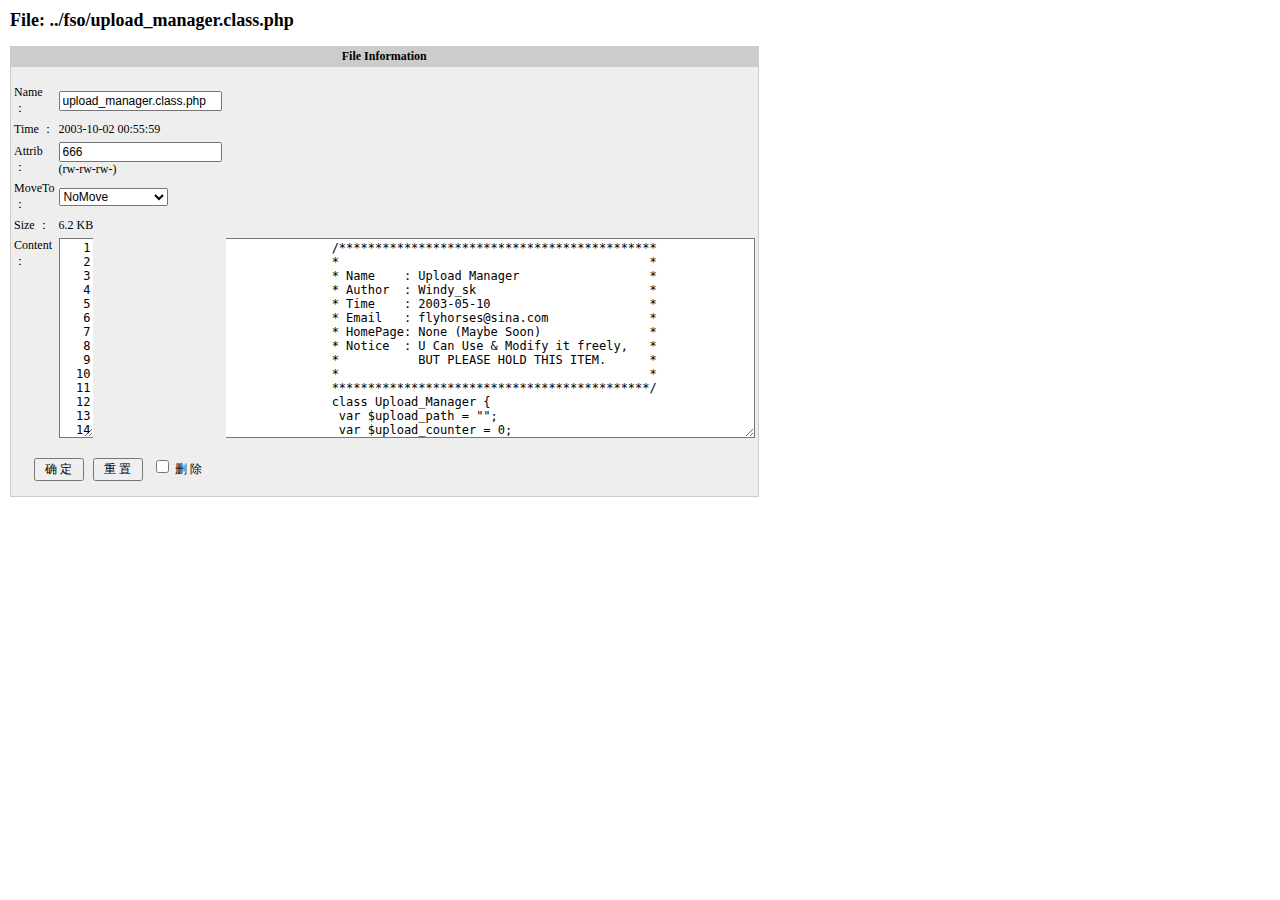
<file: jquery-lineNumber.html>
<HTML>
<HEAD>
<meta charset="utf-8">
<TITLE>DirMap</TITLE>
<meta http-equiv='Content-Type' content='text/html; charset=gb2312'>
</HEAD>
<style>
* {
 font-size: 12px
}
body {
 margin: 10px; padding: 0px
}
A {
 COLOR: black; TEXT-DECORATION: none;
}
A:hover {
 COLOR: black; TEXT-DECORATION: none;
}
A:link {
 TEXT-DECORATION: none
}
A:visited {
 TEXT-DECORATION: none
}
table.list{
 cursor: default;
 border:1px solid #cccccc
 background-color: #cccccc;
 border-collapse: collapse;
 border-Color: #cccccc;
}
</style>
<script>
function check_form() {
 var the_form = document.forms[0];
 if(!/^[\w\.]+$/.test(the_form.name.value)) {
  alert('Bad File Name !');
  the_form.name.focus();
  return false;
 }
 if(!/^[0-7]{3}$/.test(the_form.attrib.value)) {
  alert('Bad File Attrib !');
  the_form.attrib.focus();
  return false;
 }
 if(the_form.del.checked) {
  return confirm('Are you sure to delete the file ?');
 }
 return true;
}
function show_ln(){
 var txt_ln  = document.getElementById('txt_ln');
 var txt_main  = document.getElementById('txt_main');
 txt_ln.scrollTop = txt_main.scrollTop;
 while(txt_ln.scrollTop != txt_main.scrollTop) {
  txt_ln.value += (i++) + '\n';
  txt_ln.scrollTop = txt_main.scrollTop;
 }
 return;
}
function editTab(){
 var code, sel, tmp, r
 var tabs=''
 event.returnValue = false
 sel =event.srcElement.document.selection.createRange()
 r = event.srcElement.createTextRange()
 switch (event.keyCode){
  case (8) :
   if (!(sel.getClientRects().length > 1)){
    event.returnValue = true
    return
   }
   code = sel.text
   tmp = sel.duplicate()
   tmp.moveToPoint(r.getBoundingClientRect().left, sel.getClientRects()[0].top)
   sel.setEndPoint('startToStart', tmp)
   sel.text = sel.text.replace(/^\t/gm, '')
   code = code.replace(/^\t/gm, '').replace(/\r\n/g, '\r')
   r.findText(code)
   r.select()
   break
  case (9) :
   if (sel.getClientRects().length > 1){
    code = sel.text
    tmp = sel.duplicate()
    tmp.moveToPoint(r.getBoundingClientRect().left, sel.getClientRects()[0].top)
    sel.setEndPoint('startToStart', tmp)
    sel.text = '\t'+sel.text.replace(/\r\n/g, '\r\t')
    code = code.replace(/\r\n/g, '\r\t')
    r.findText(code)
    r.select()
   }else{
    sel.text = '\t'
    sel.select()
   }
   break
  case (13) :
   tmp = sel.duplicate()
   tmp.moveToPoint(r.getBoundingClientRect().left, sel.getClientRects()[0].top)
   tmp.setEndPoint('endToEnd', sel)
   for (var i=0; tmp.text.match(/^[\t]+/g) && i<tmp.text.match(/^[\t]+/g)[0].length; i++) tabs += '\t'
   sel.text = '\r\n'+tabs
   sel.select()
   break
  default  :
   event.returnValue = true
   break
 }
}
</script>
<BODY>
<div style='font-weight:bold; font-size: 18px'>File: ../fso/upload_manager.class.php</div><br>
<table width='700' class='list' border='1' bgcolor='#eeeeee' bordercolorlight='#000000' bordercolordark='#FFFFFF' cellpadding='0' cellspacing='0'>
  <tr bgcolor='#cccccc'> 
    <td colspan='2' height='20'> 
      <div align='center'><b>File Information</b> </div>
    </td>
  </tr>
  <tr> 
    <td colspan='2'> <br />
      <form name='edit' method='post' action='fso_edit.php' onsubmit='return check_form()'>
        <table width='90%' border='0' align='center' >
          <tr> 
            <td>Name ：</td>
            <td><input type='text' name='name' value='upload_manager.class.php'></td>
          </tr>
          <tr> 
            <td valign='top'>Time ：</td>
            <td>2003-10-02 00:55:59</td>
          </tr>
          <tr> 
            <td>Attrib ：</td>
            <td><input type='text' name='attrib' value='666'> (rw-rw-rw-)</td>
          </tr>
          <tr> 
            <td>MoveTo ：</td>
            <td>
              <select name='move'>
                <option value=''>NoMove</option>
                <option value='../fso/../'>Parent Direction</option>
              </select>
            </td>
          </tr>
           <tr> 
             <td>Size ：</td>
             <td>6.2 KB</td>
           </tr>
           <tr> 
             <td valign='top'>Content ：</td>
             <td>
               <textarea id='txt_ln' name='content' rows='10' cols='4' style='overflow:hidden;height:200px;border-right:0px;text-align:right' readonly></textarea>
             <td><textarea id='txt_main' name='content' rows='10' cols='70 'onkeydown='editTab()' onchange="document.forms[0].modi.value='ture'" onscroll='show_ln()' wrap='off' style='overflow:auto;height:200px;padding-left:5px;border-left:0px'>
              /********************************************
              *                                           *
              * Name    : Upload Manager                  *
              * Author  : Windy_sk                        *
              * Time    : 2003-05-10                      *
              * Email   : flyhorses@sina.com              *
              * HomePage: None (Maybe Soon)               *
              * Notice  : U Can Use &amp; Modify it freely,   *
              *           BUT PLEASE HOLD THIS ITEM.      *
              *                                           *
              ********************************************/
              class Upload_Manager {
               var $upload_path = &quot;&quot;;
               var $upload_counter = 0;
               var $upload_result = array();
               var $upload_rename = false;
              function Upload_Manager($upload_path = 'upload/', $upload_rename = false, $relative = false) {
               }
              }
              </textarea></td>
               <script>for(var i=1; i<=20; i++) document.getElementById('txt_ln').value += i + '\n';</script>
               <input type='hidden' name='modi' value=''>
             </td>
           </tr>
  
          <tr> 
            <td colspan='2'> 
              <div align='center'><br>
                <input type='hidden' name='name_org' value='upload_manager.class.php'>
                <input type='hidden' name='path' value='../fso'>
                <input type='Submit' value=' 确 定 ' name='Submit'>&nbsp;&nbsp;
                <input type='reset' value=' 重 置 ' name='reset'>&nbsp;&nbsp;
                <input type='checkbox' value='true' name='del'> 删 除
              </div>
            </td>
          </tr>
        </table>
      </form>
    </td>
  </tr>
</table>
</BODY>
</HTML>
</file>
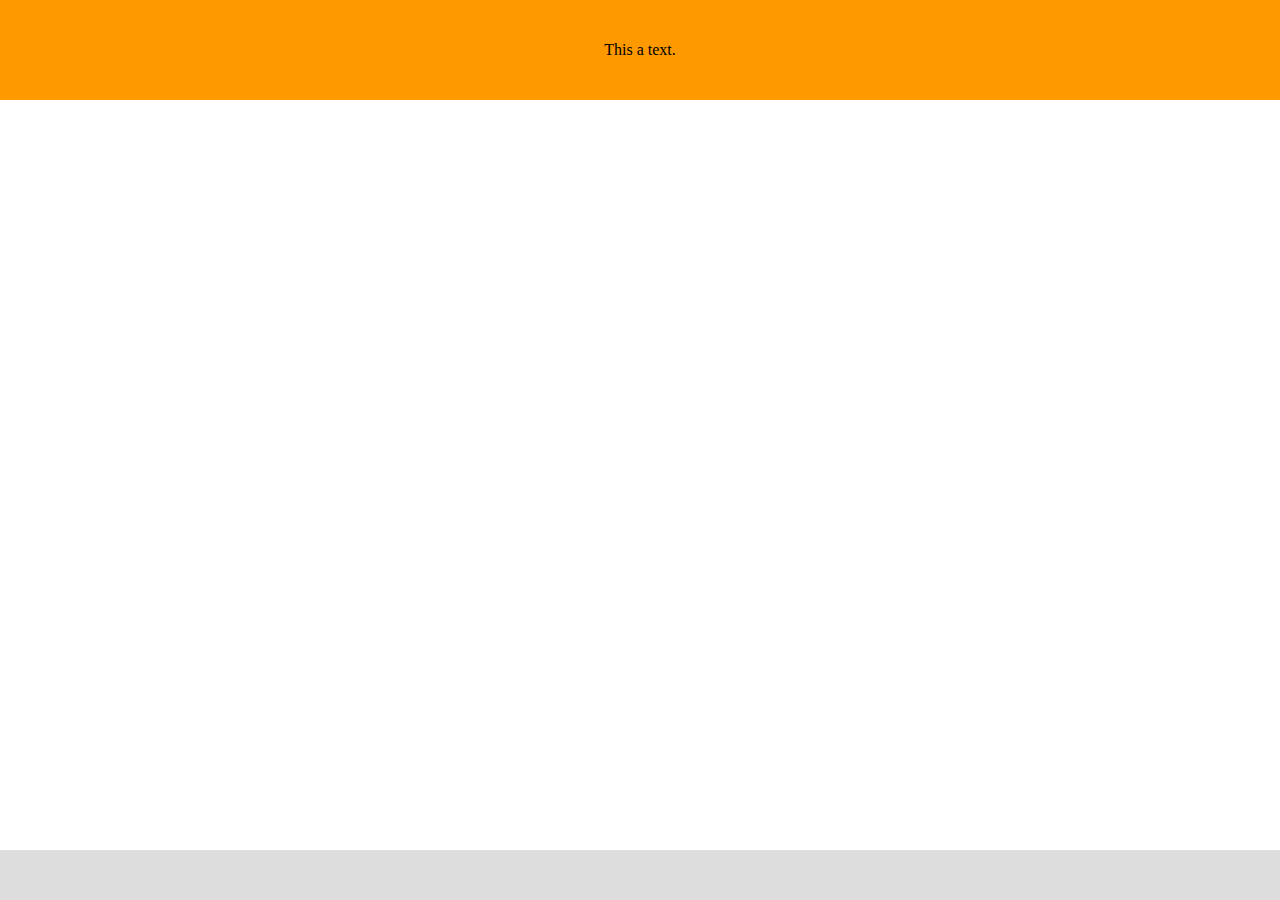
<file: media.html>
<!DOCTYPE html>
<html>
<head>
  <title>media web page</title>
  <link href="css/media.css"  rel="stylesheet">
</head>
<body>
  <div class="media">
    <!-- <h1 class="Absolute-Center">This center</h1> -->
    <p>This a text.<p>
  </div>
  <div class="bottom"></div>

</body>
</html>
</file>
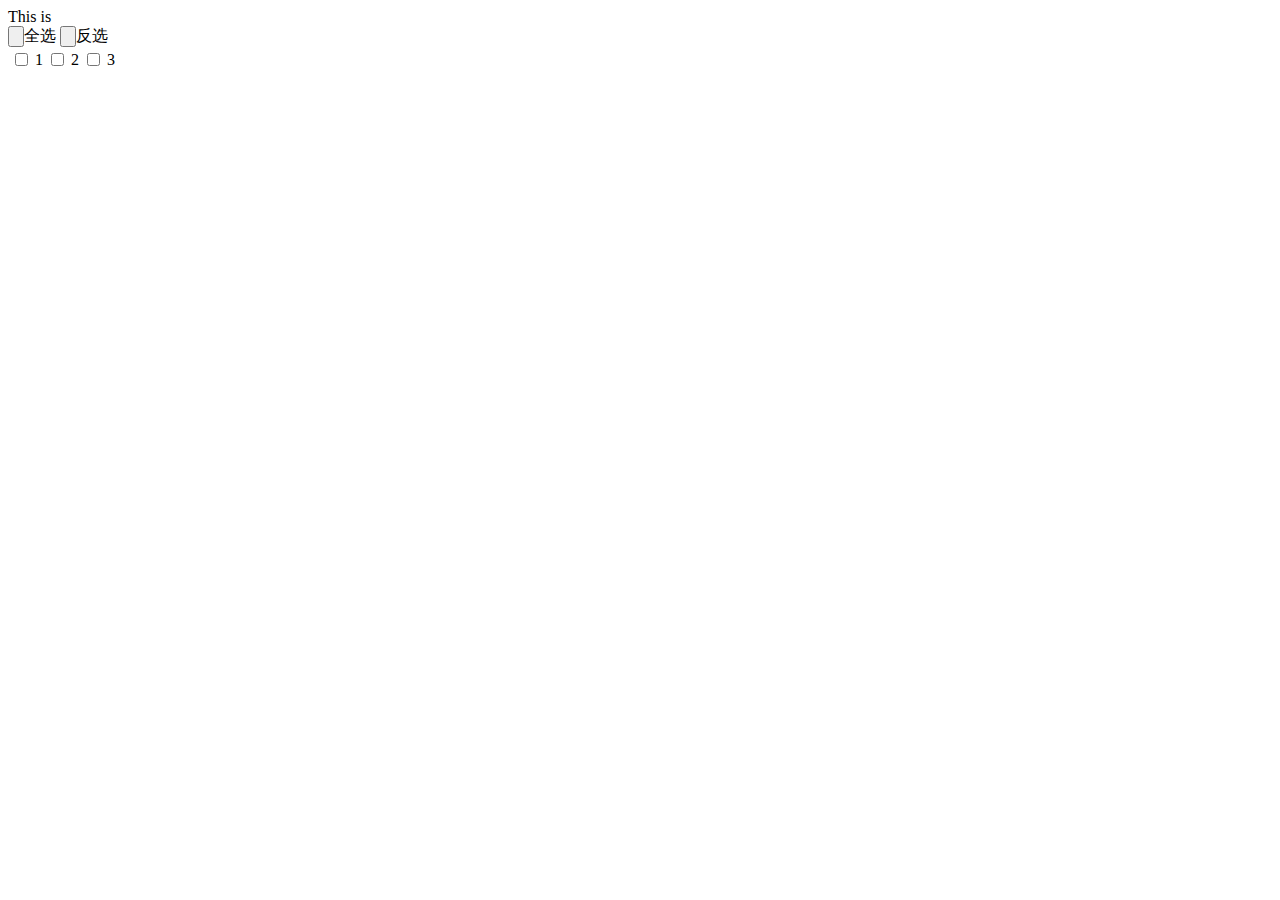
<file: new.html>
<!DOCTYPE html>
<html>
<head>
  <title>test</title>
  <link rel="stylesheet" type="text/css" href="">
  <script type="text/javascript" src="js/jquery-1.11.3.js"></script>
  <script type="text/javascript">

  $(document).ready(function(){
    // $("#all").on('click', function(event){
    //   $("#check input:checkbox").attr("checked", true);
    // });
    $("#all").on('click', function(){
      if ($("#all").attr("checked")){
        $("#check input:checkbox").attr("checked", true);
      }else{
        $("#check input:checkbox").attr("checked", false);
      }
    });
  });


  </script>




</head>
<body>
<div>This is</div>
<input id="all" type="button" />全选
<input id="other" type="button" />反选

<table>
  <tbody id="check">
    <td>
      <input id="chk01" type="checkbox" />
    </td>
    <td>1</td>
    <td>
      <input id="chk02" type="checkbox" />
    </td>
    <td>2</td>
    <td>
      <input id="chk03" type="checkbox" />
    </td>
    <td>3</td>
  </tbody>
</table>

</body>
</html>
</file>
<file: css/theme.css>
body {
  padding-top: 70px;
  padding-bottom: 30px;
}

.theme-dropdown .dropdown-menu {
  position: static;
  display: block;
  margin-bottom: 20px;
}

.theme-showcase > p > .btn {
  margin: 5px 0;
}

.theme-showcase .navbar .container {
  width: auto;
}
</file>
<file: css/media.css>
/*This is media css.
  Test responsive web page,power by toweave.
*/
body {
  margin: 0px;
}
.media {
    margin: 0px; 
    width: 100%;
    height: 100px;
    background-color: rgba(255,0,0,1.0);
    position: relative;
  }
@media screen and (min-width: 320px) and (max-width: 399x){
  .media {
    background-color: #0000cc;
  }
}
@media screen and (min-width: 400px) and (max-width: 767px){
  .media {
    background-color: #0066cc;
  }
}
@media screen and (min-width: 768px) and (max-width: 959px){
  .media {
    background-color: #006600;
  }
}
@media screen and (min-width: 960px) and (max-width: 1199px){
  .media {
    background-color: #66ff00;
  }
}
@media screen and (min-width: 1200px) and (max-width: 1920px){
  .media {
    background-color: #ff9900;
  }
}
.media p{
  width: 100%;
  display: table;
  text-align: center;
  margin: auto;
  position: absolute;
  top: 0px;left: 0px;bottom: 0px;right: 0px;

}
/*.Center-Container {  
  position: relative;  
}  
  
.Absolute-Center {  
  width: 50%;  
  height: 50%;  
  overflow: auto;  
  margin: auto;  
  position: absolute;  
  top: 0; left: 0; bottom: 0; right: 0;  
}  */

.bottom{
  width: 100%;
  height: 50px;
  background-color: #ddd;
  position: absolute;
  bottom: 0px;
}
</file>
